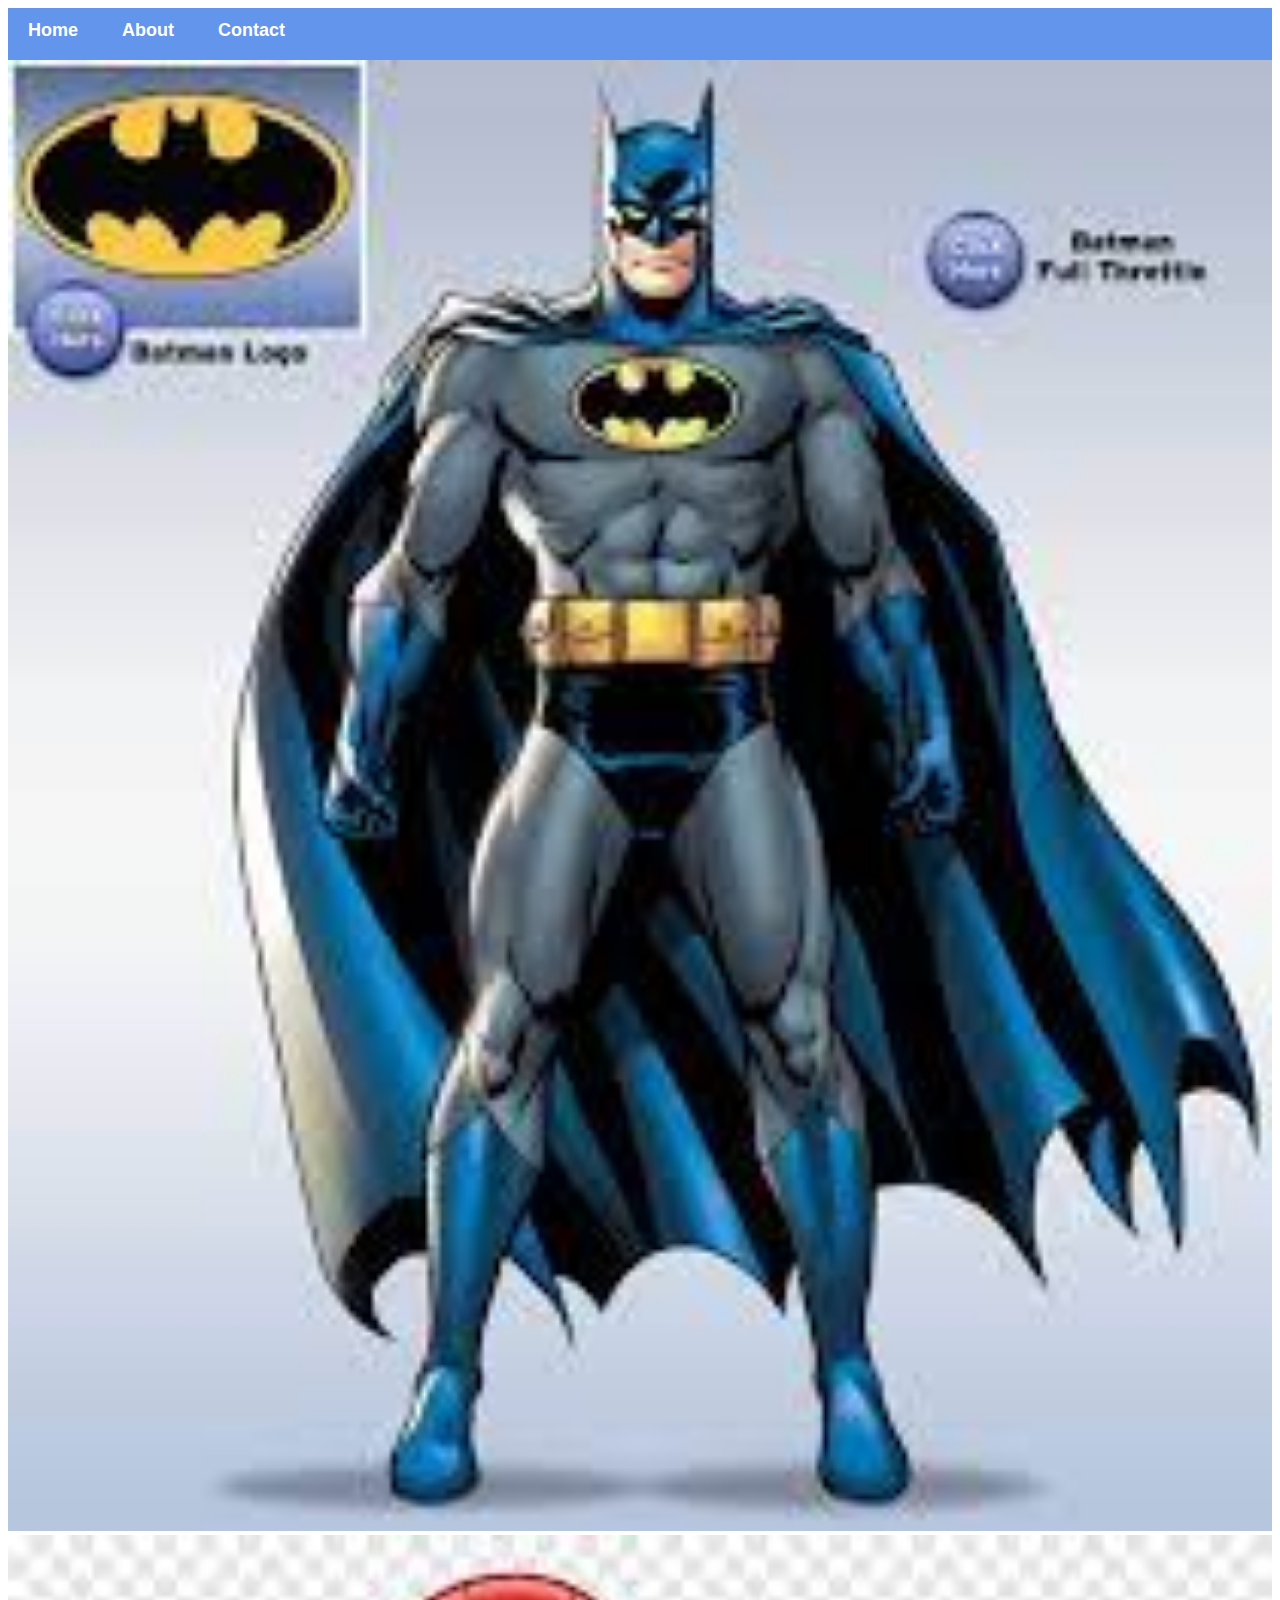
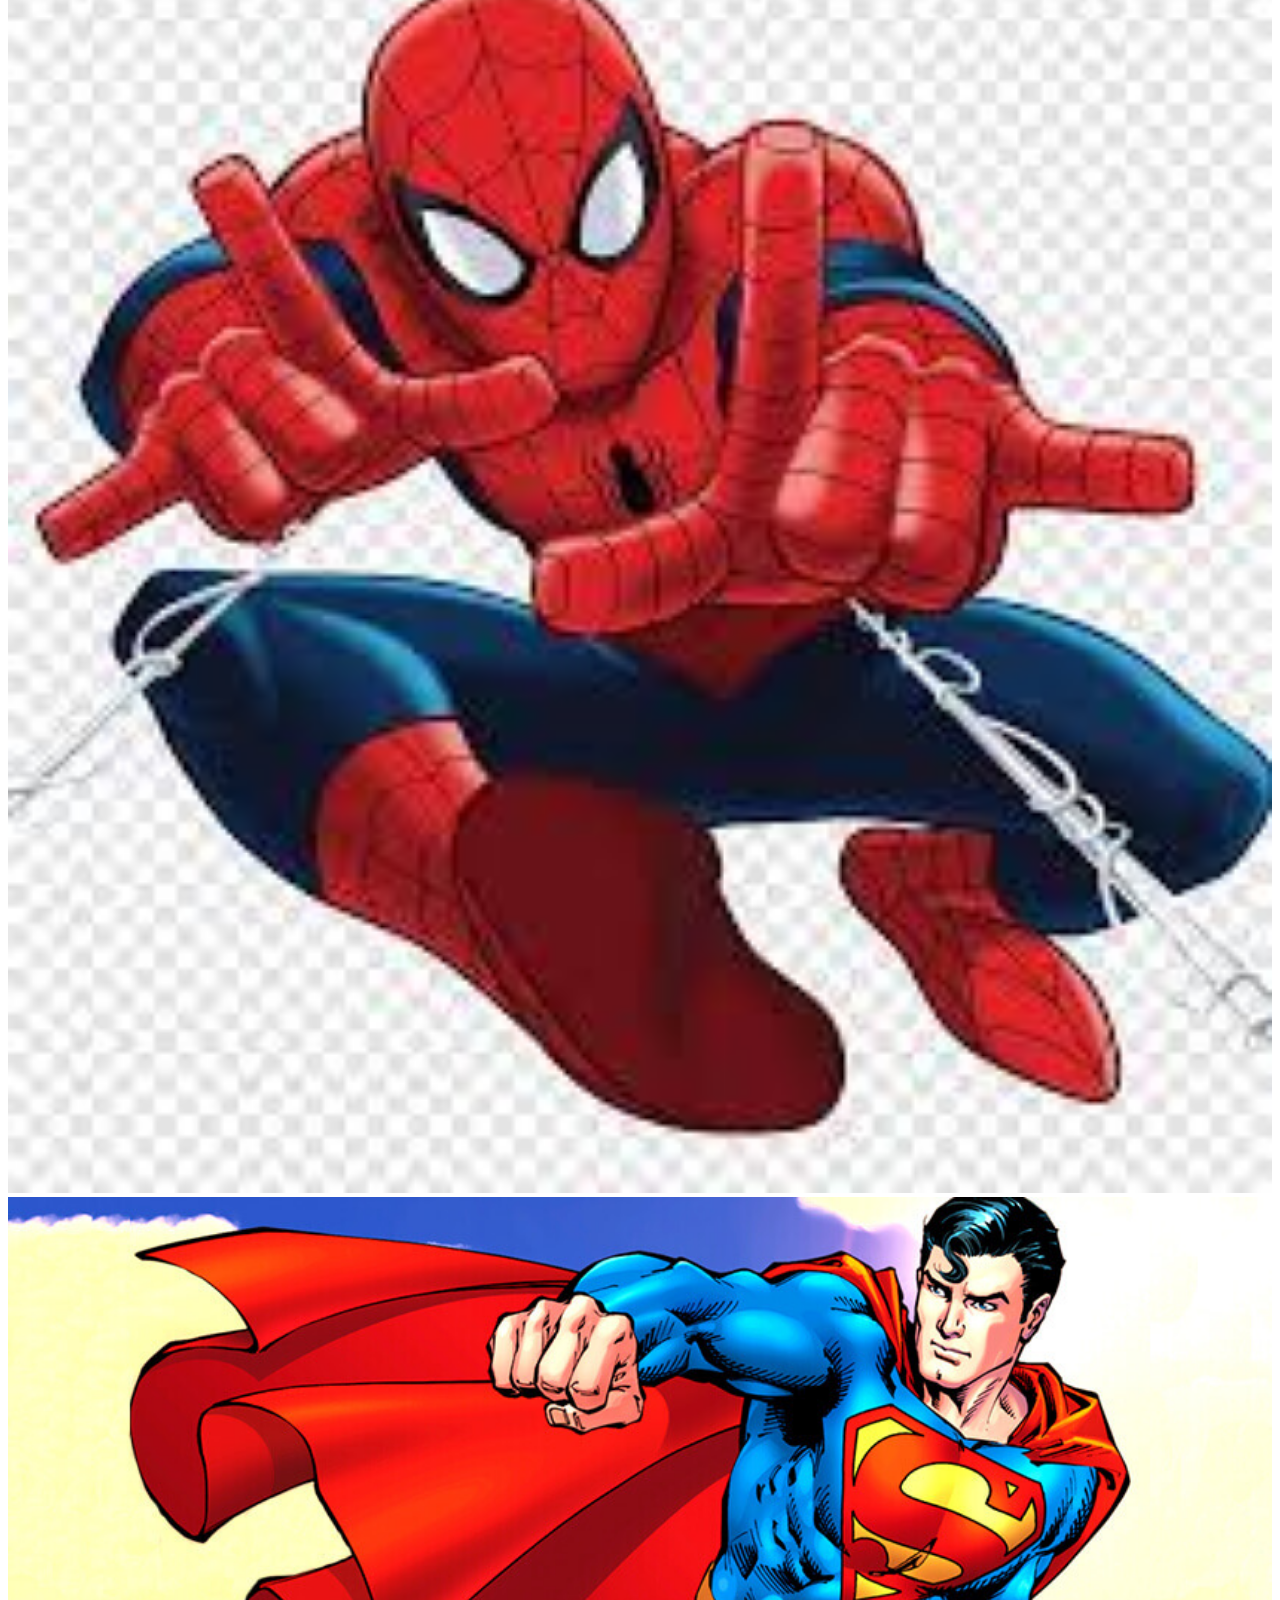
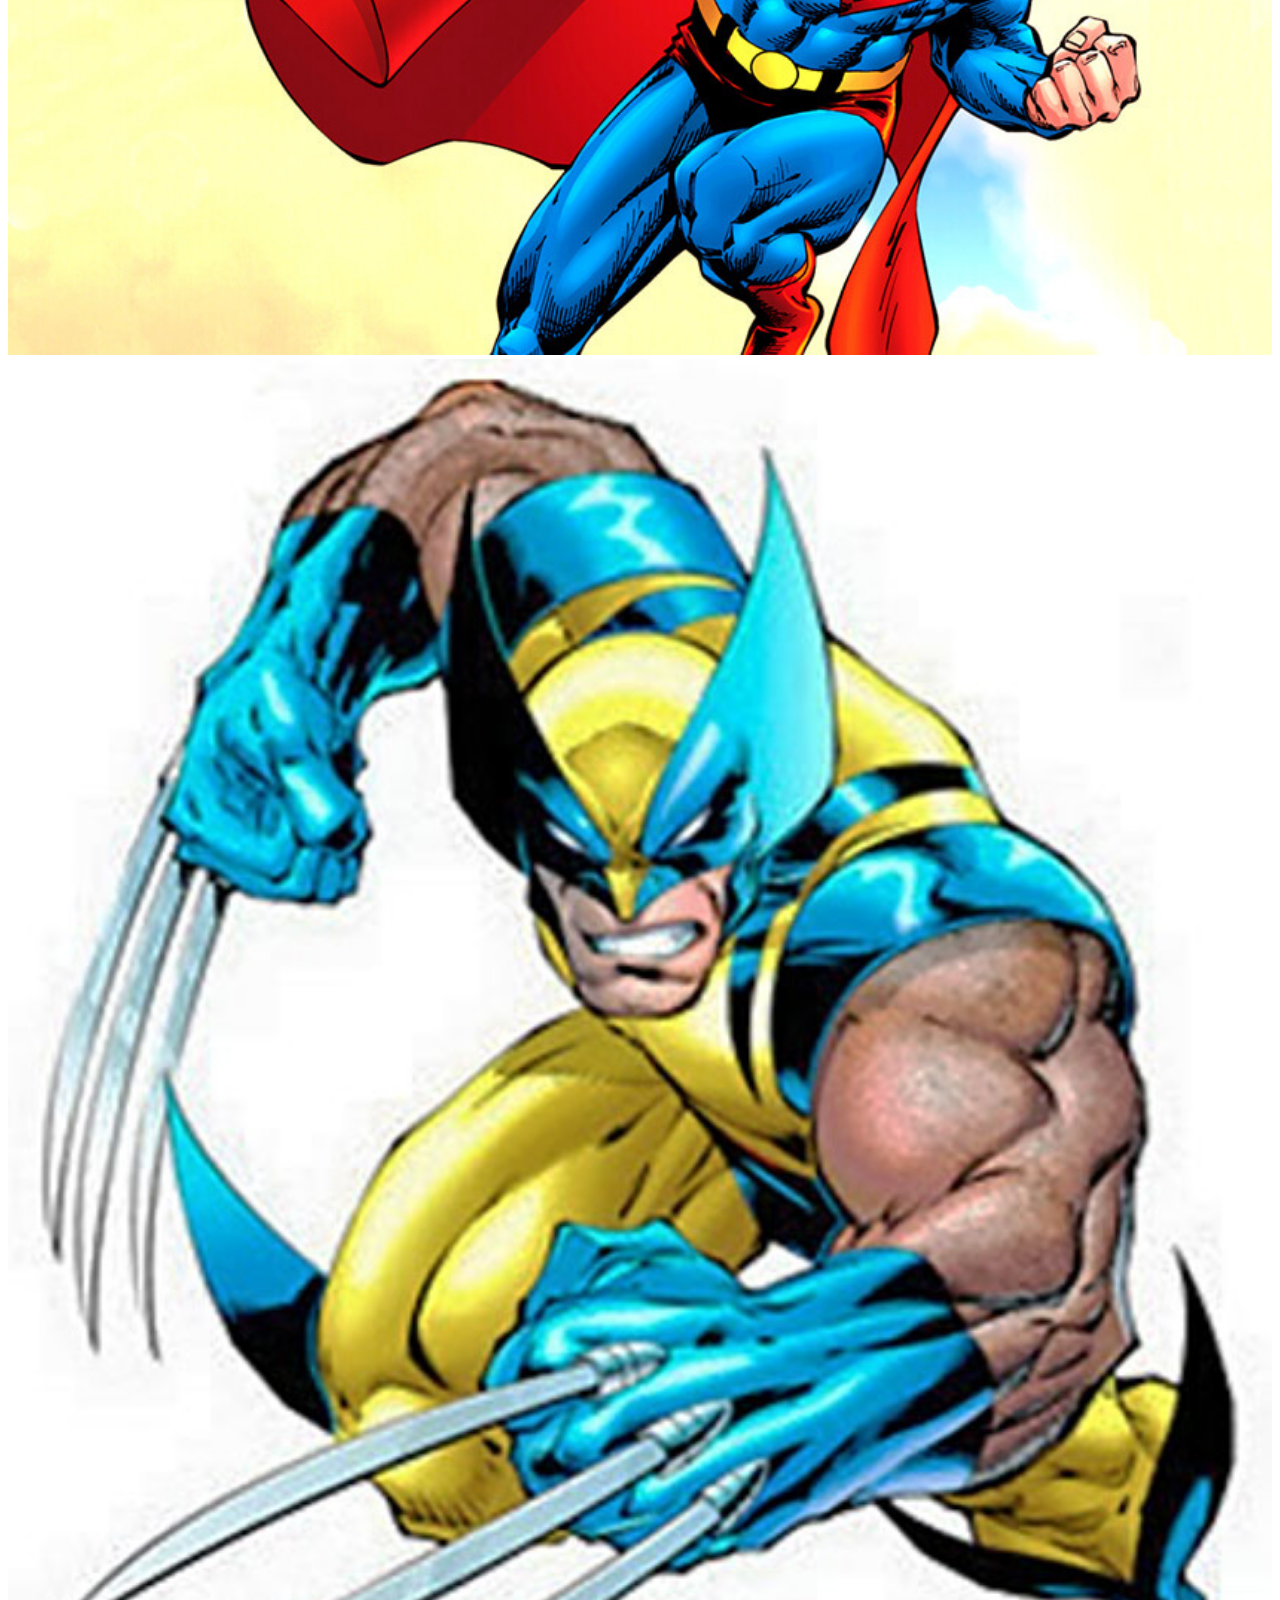
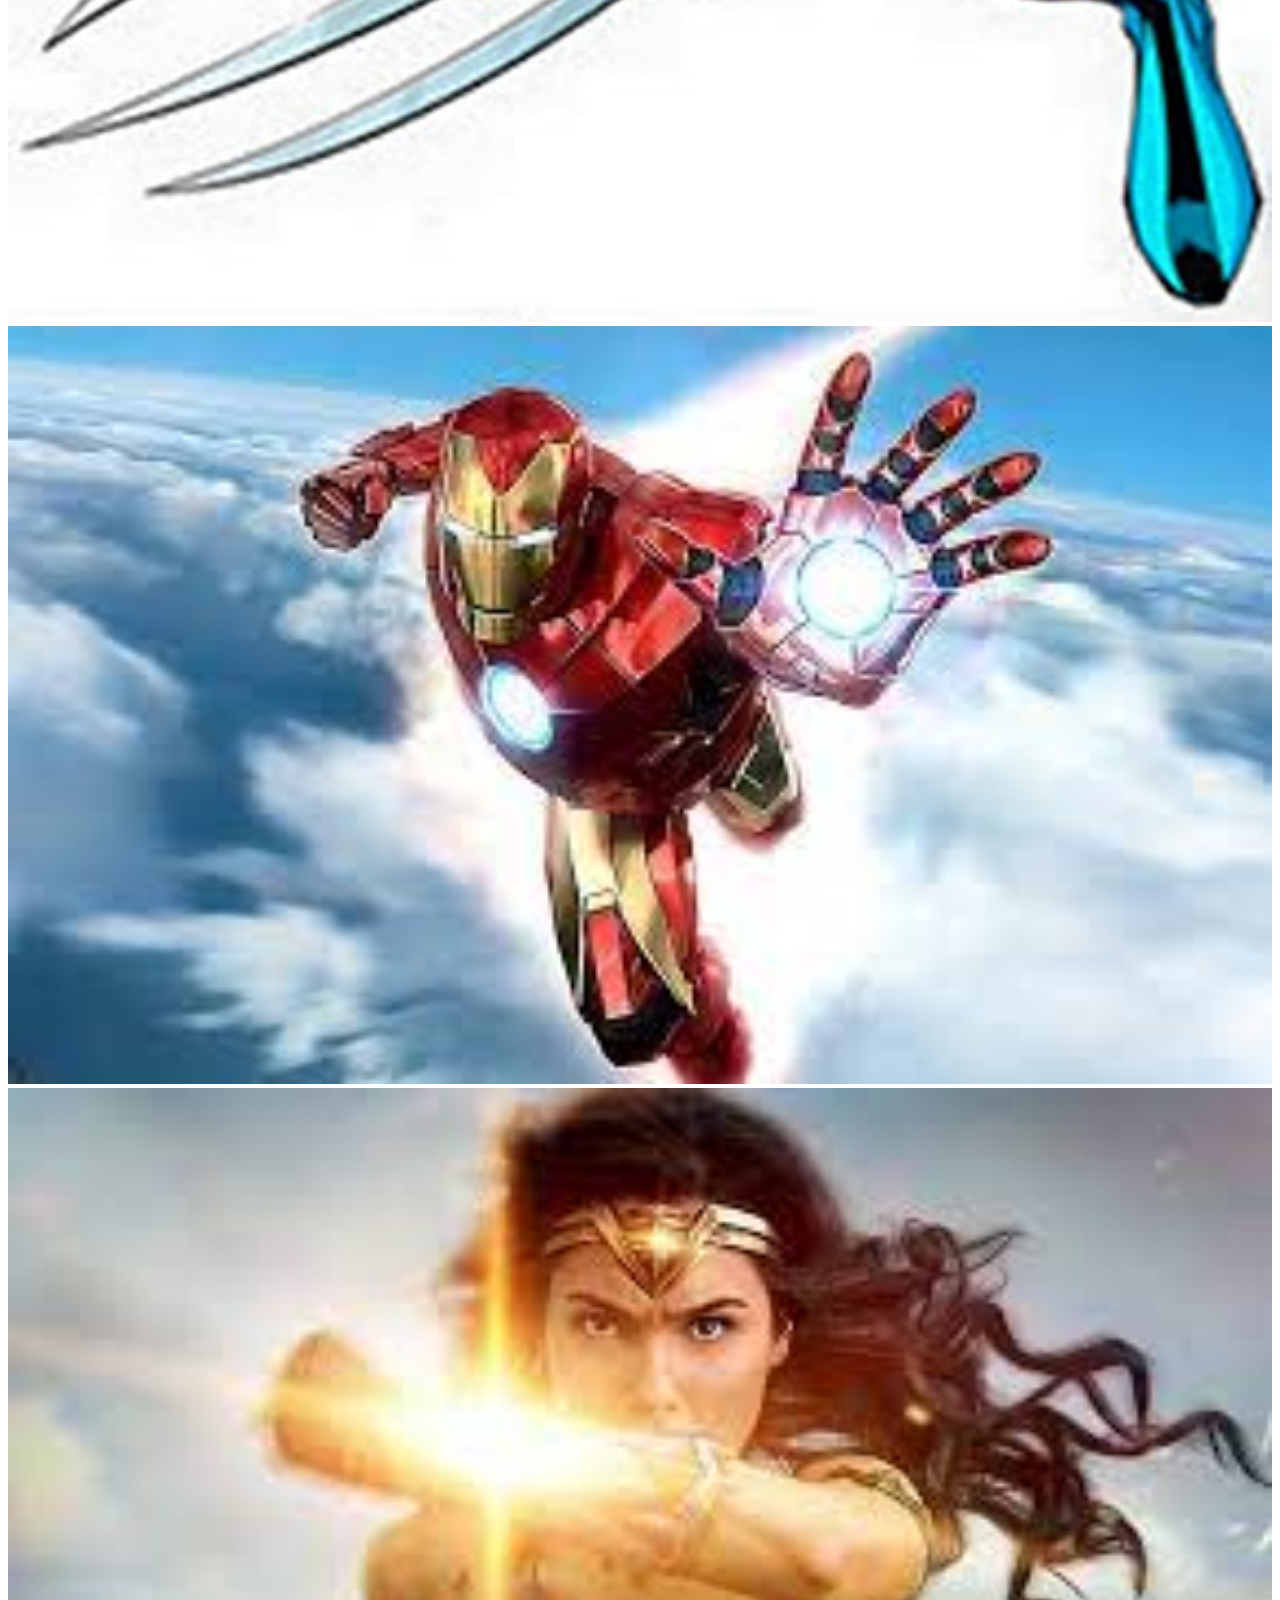
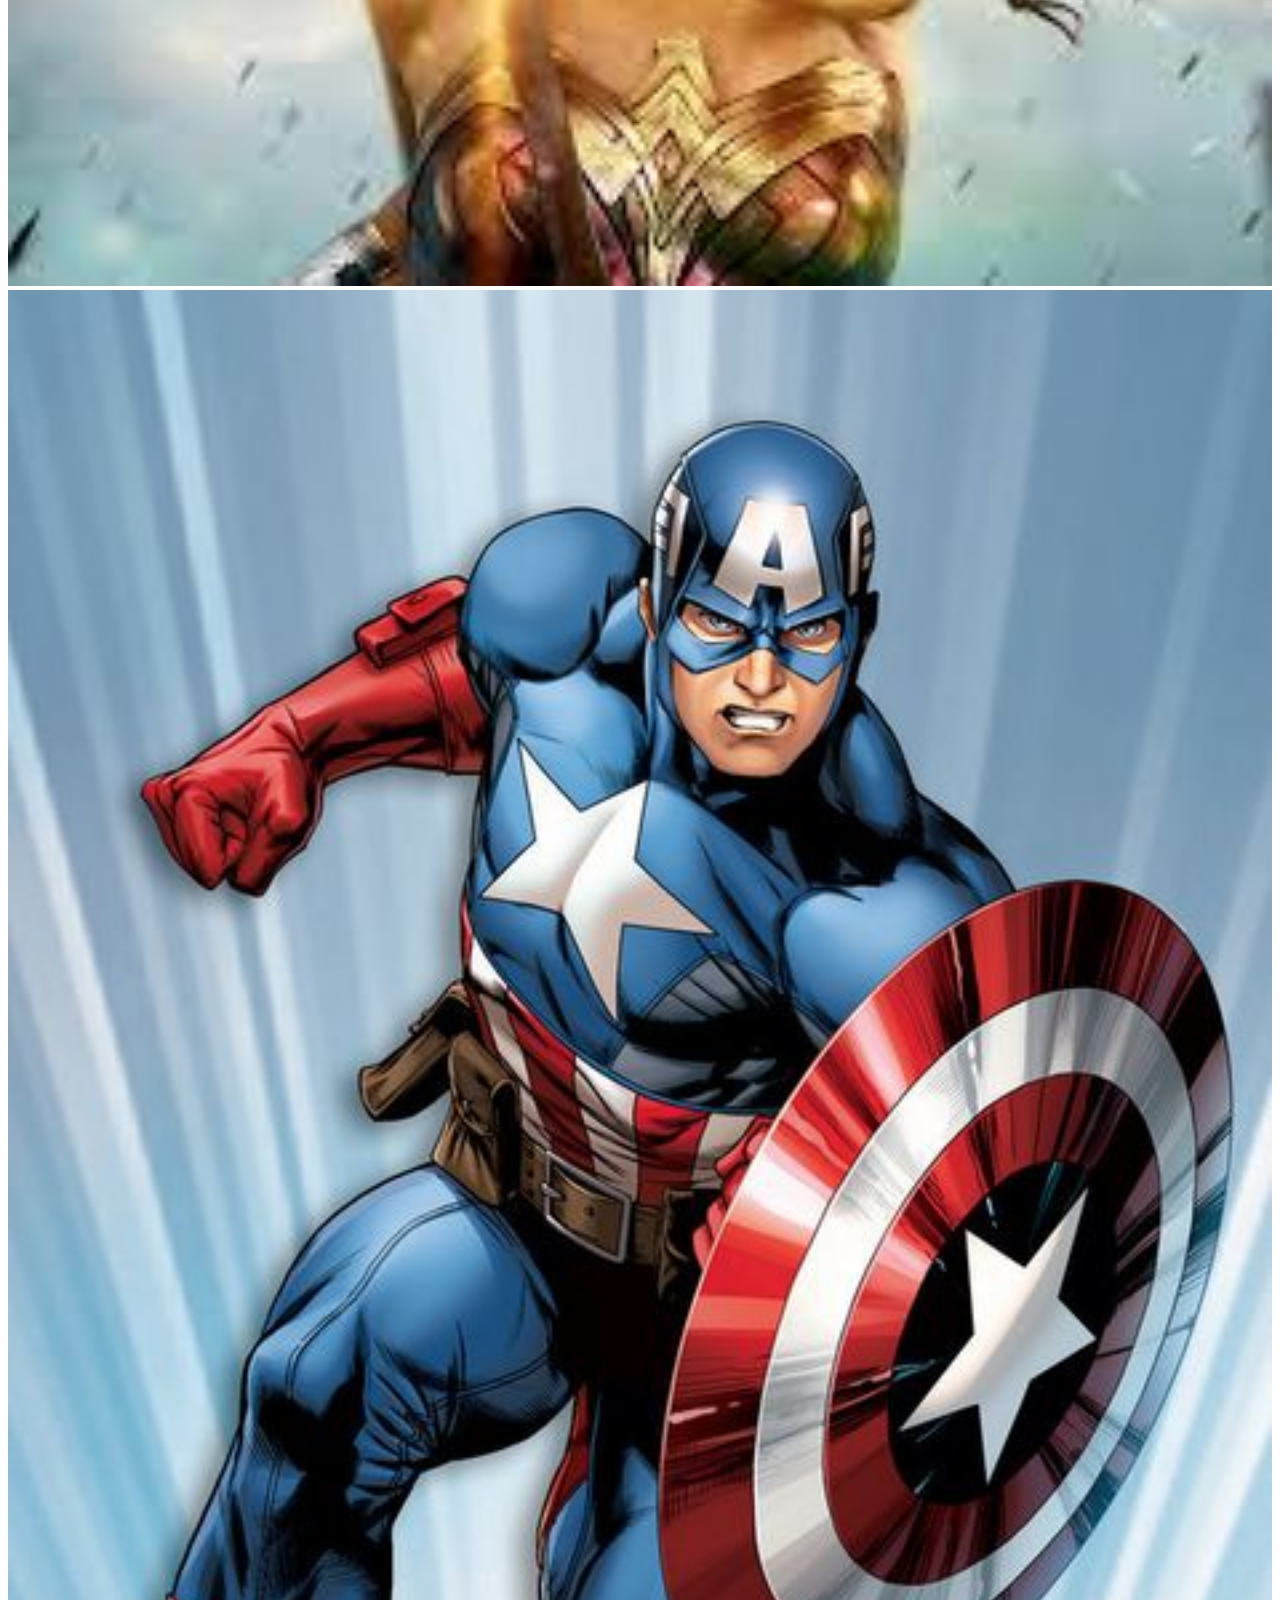
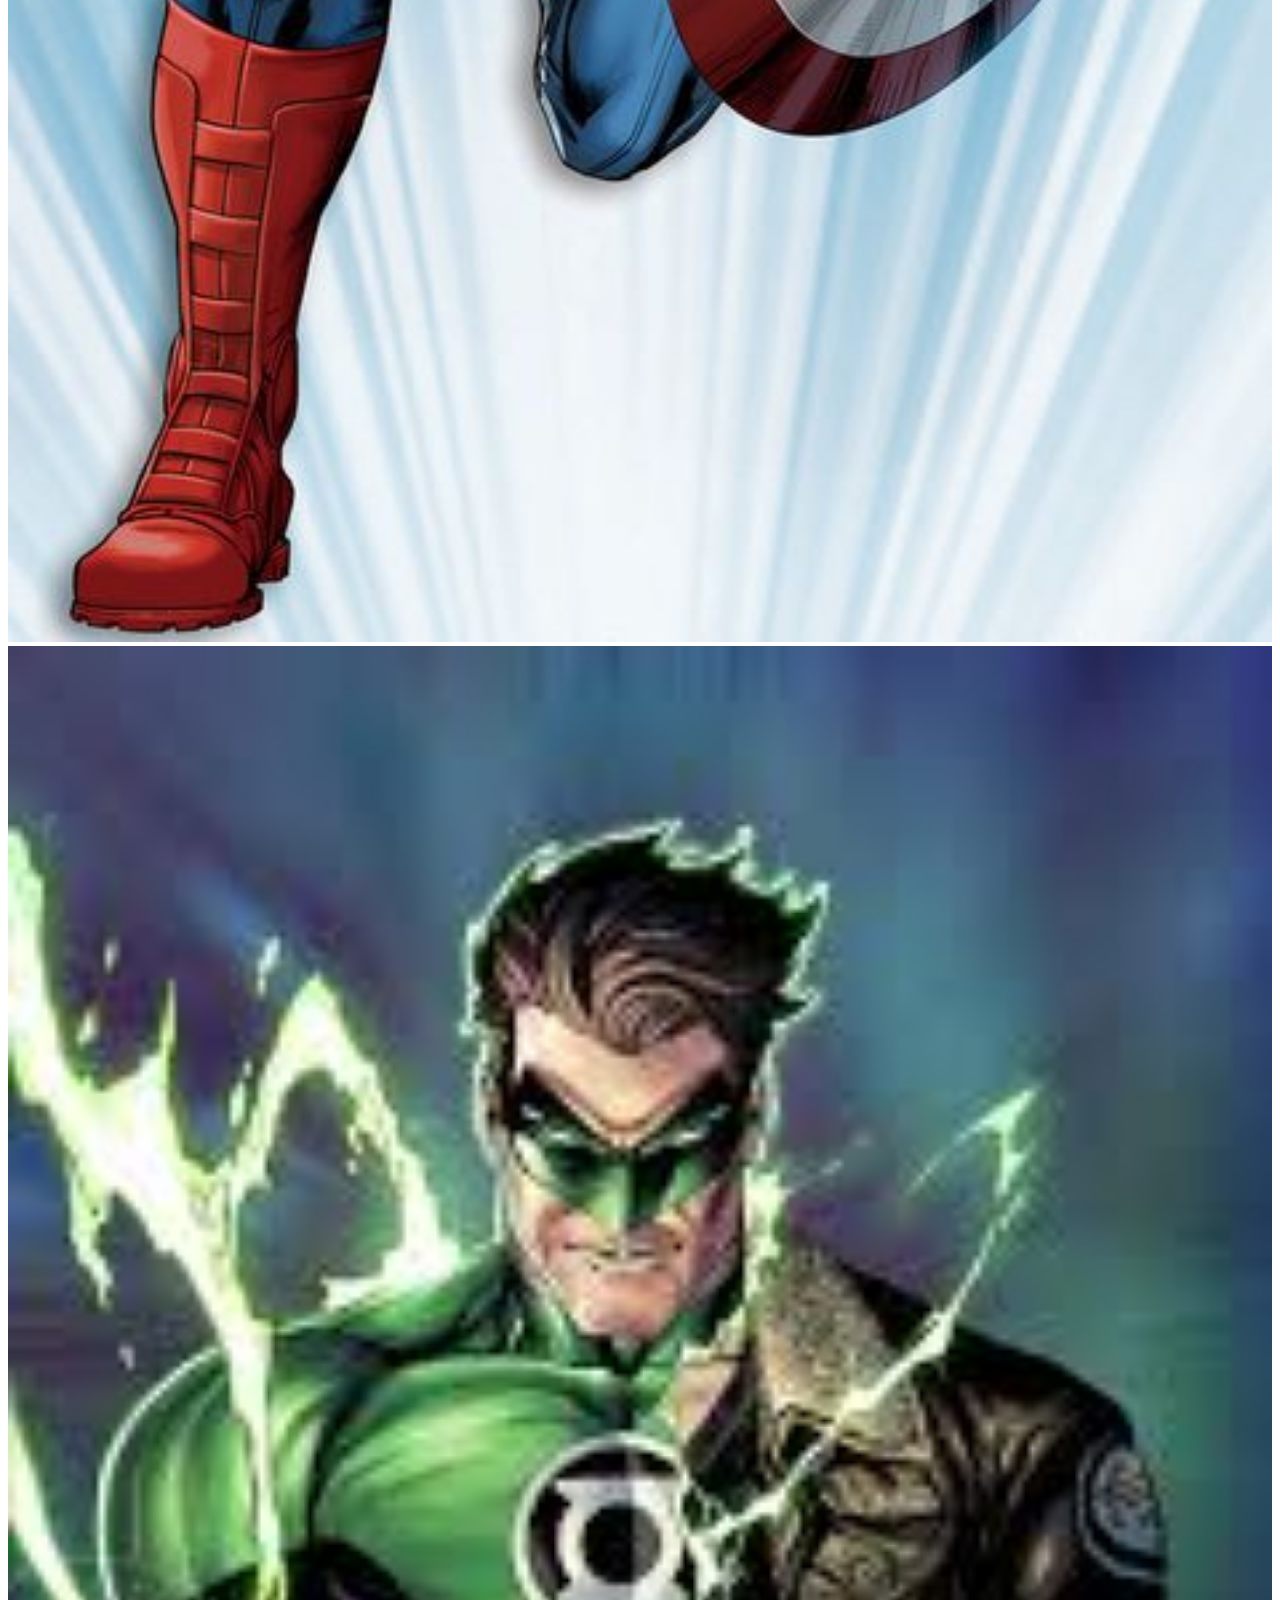
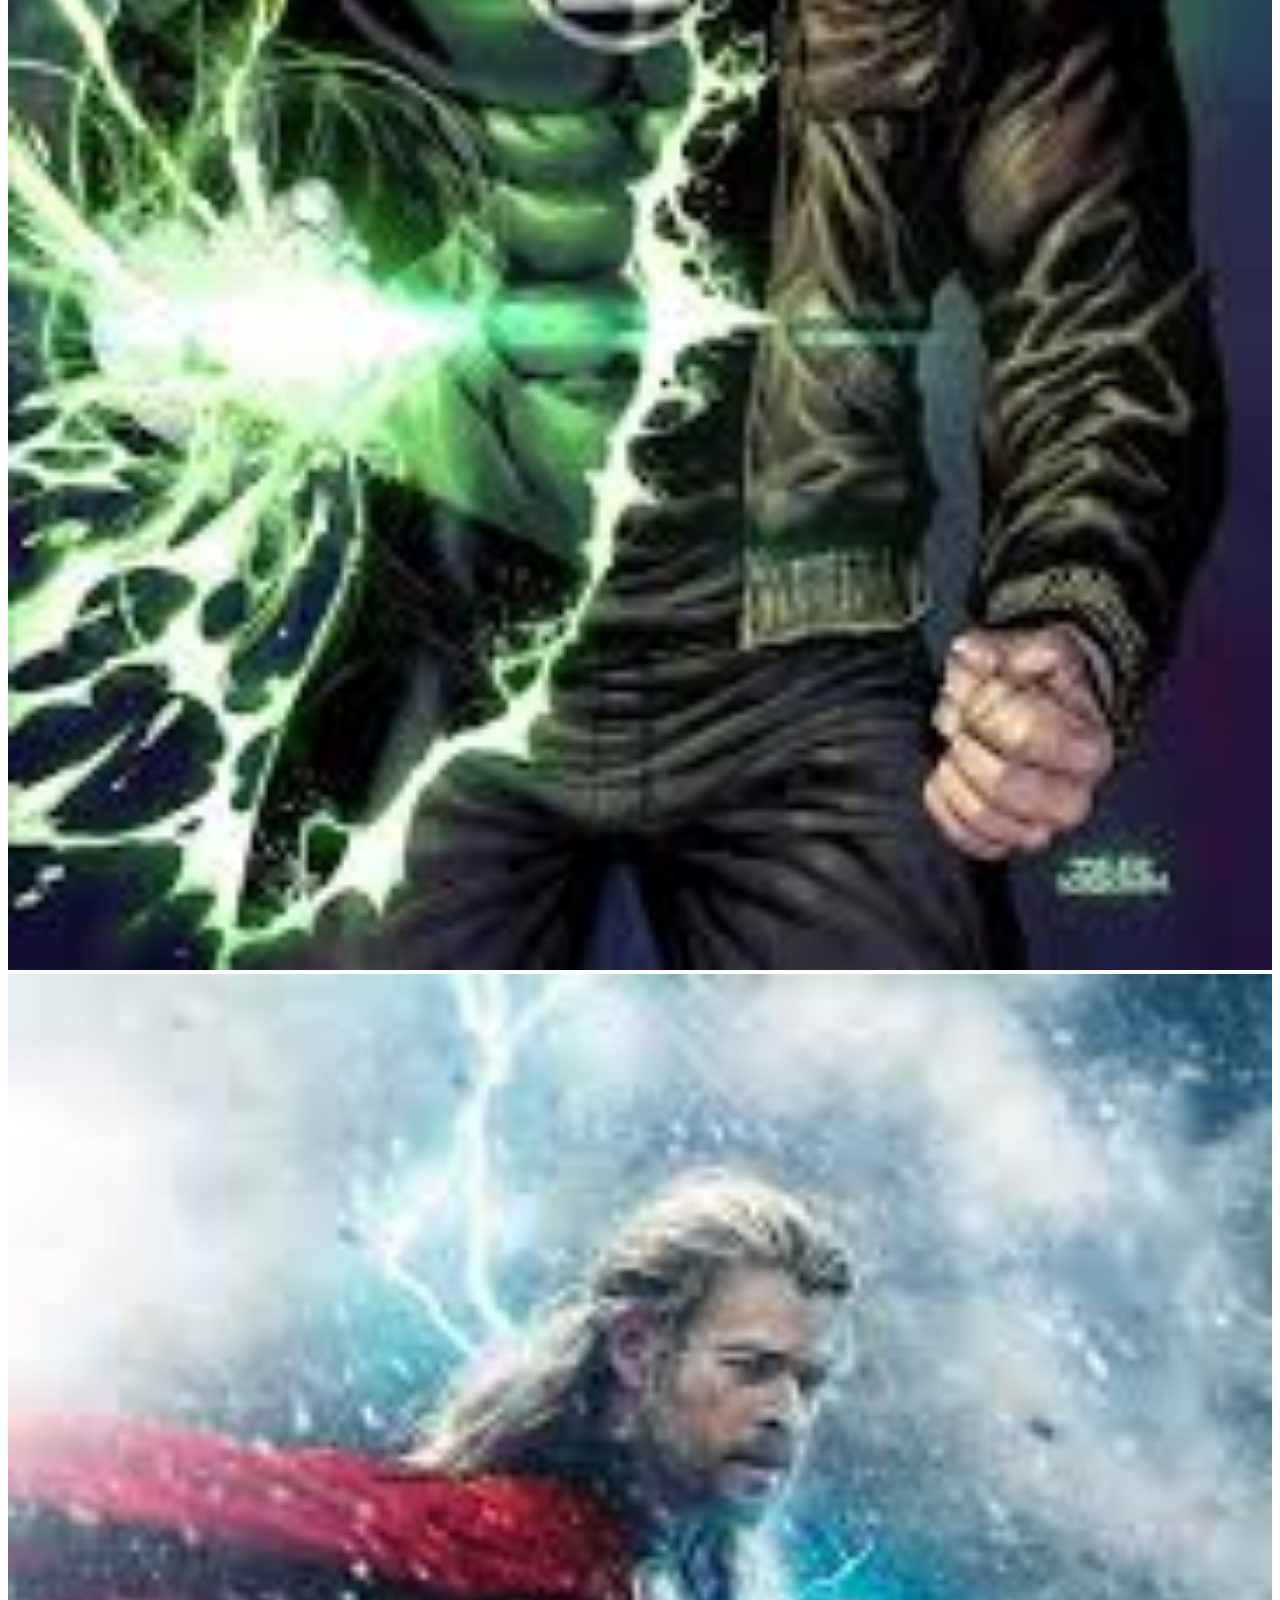
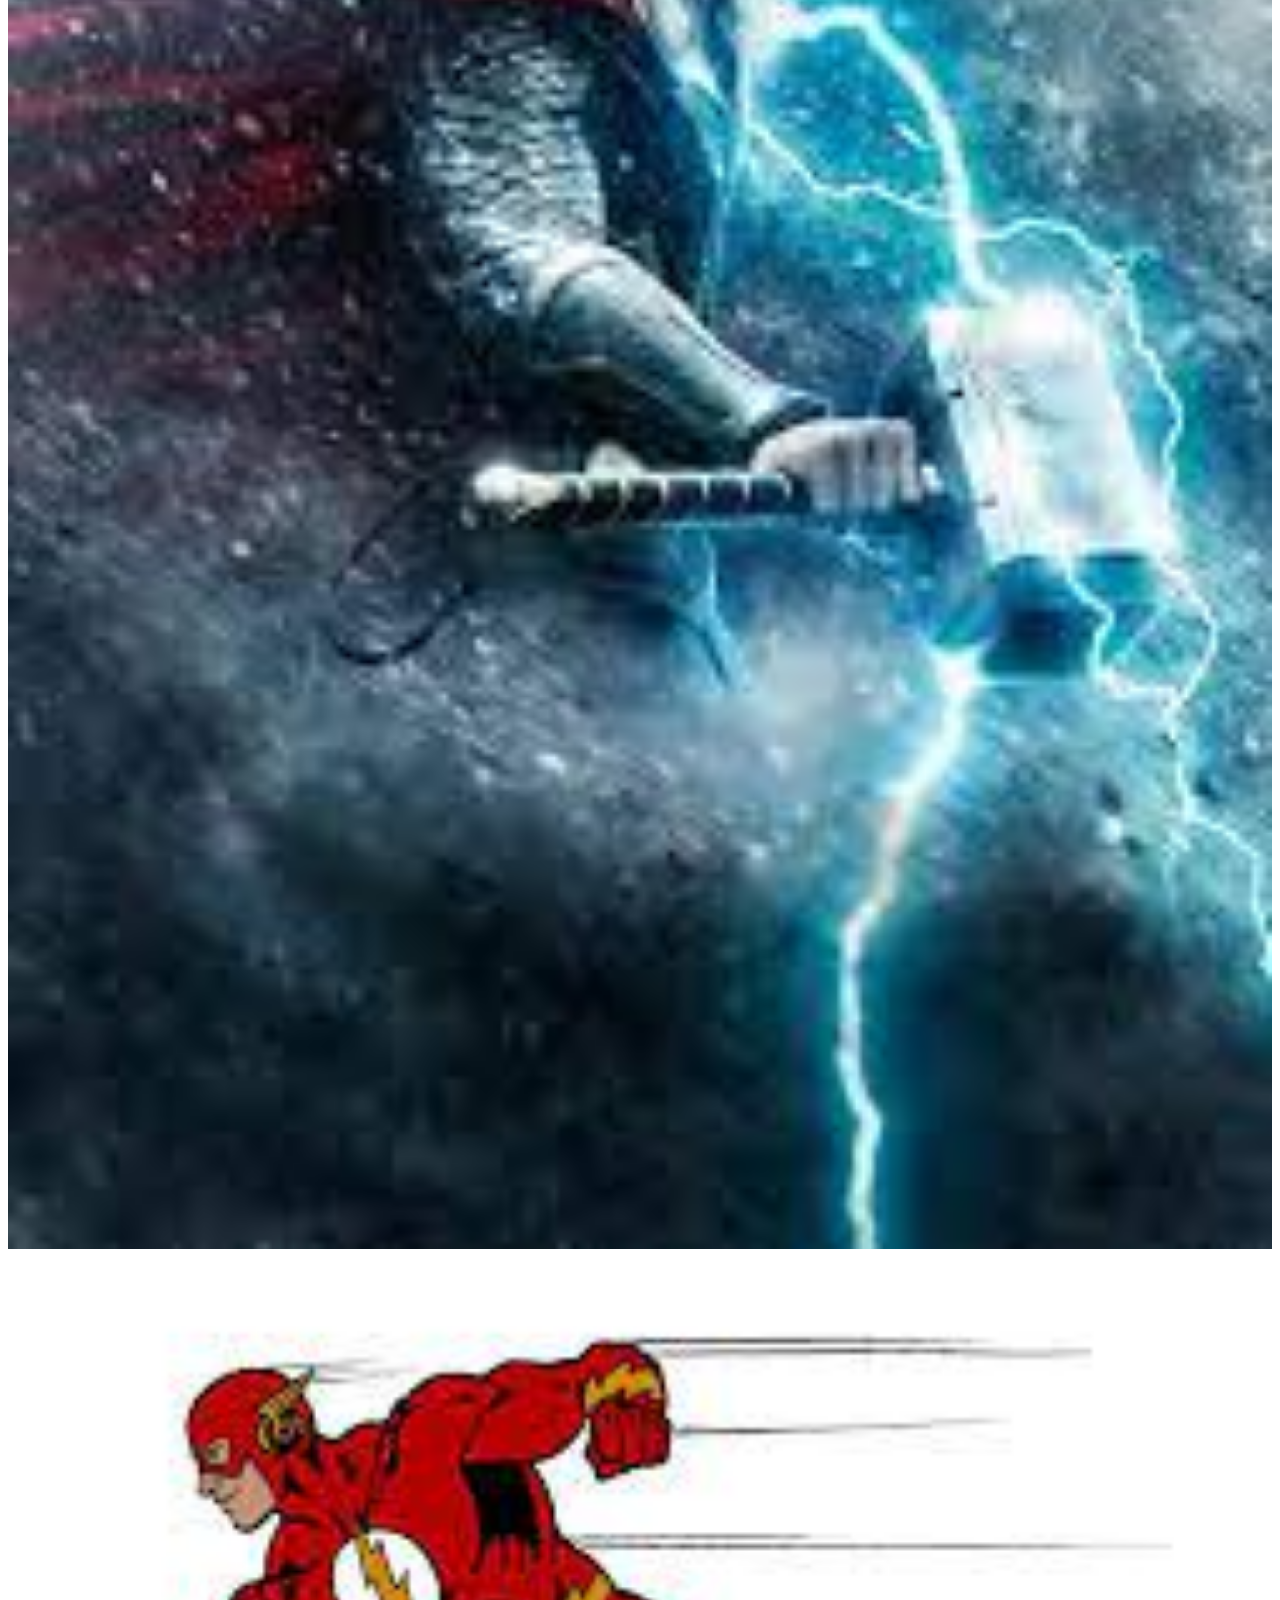
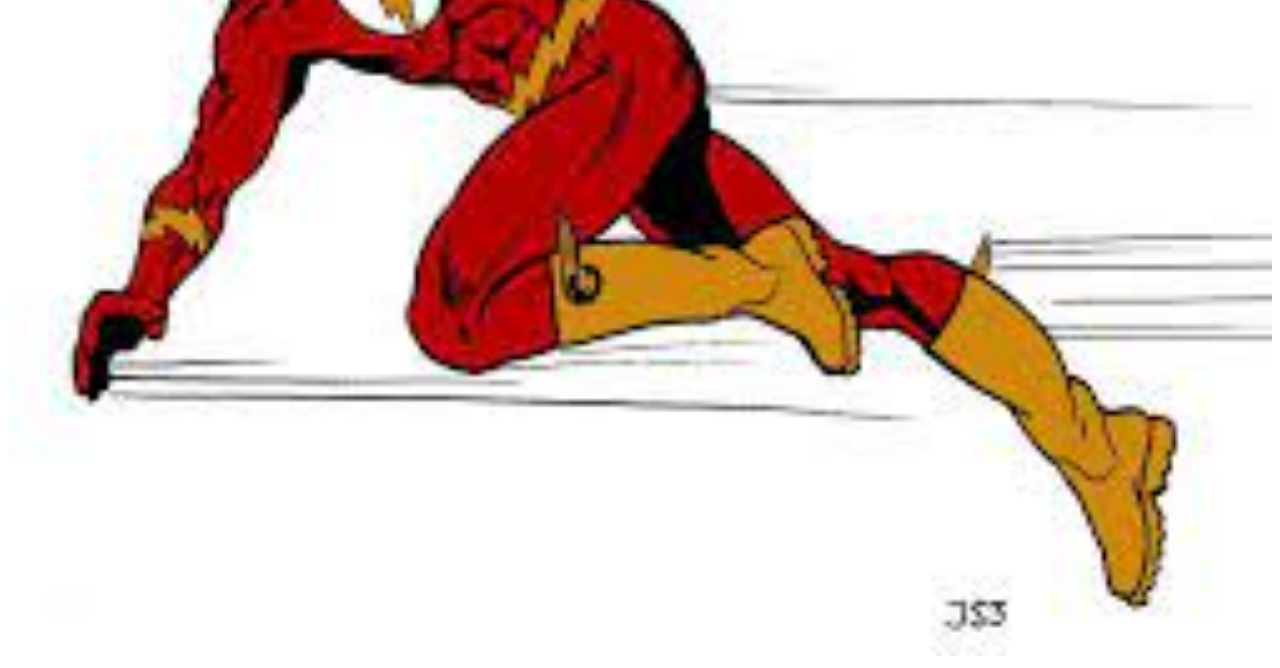
<file: index.html>
<!DOCTYPE html>
<html>
    <head>
        <link rel="stylesheet" href="style.css" >
        </head>
        <body>
            <div class="gallery">
            <div id="menu">
                <a href="#">Home</a>
                <a href="about.html">About</a>
                <a href="contact.html">Contact</a>
             </div>
                <a href="superhero-1.html"><img src="images/superhero-1.jpg"></a>
                <a href="superhero-2.html"><img src="images/superhero-2.jpg"></a>
                <a href="superhero-3.html"><img src="images/superhero-3.jpg"></a>
                <a href="superhero-4.html"><img src="images/superhero-4.jpg"></a>
                <a href="superhero-5.html"><img src="images/superhero-5.jpg"></a>
                <a href="superhero-6.html"><img src="images/superhero-6.jpg"></a>
                <a href="superhero-7.html"><img src="images/superhero-7.jpg"></a>
                <a href="superhero-8.html"><img src="images/superhero-8.jpg"></a>
                <a href="superhero-9.html"><img src="images/superhero-9.jpg"></a>
                <a href="superhero-10.html"><img src="images/superhero-10.jpg"></a>
            </div>
        </body>
    </html>
</file>
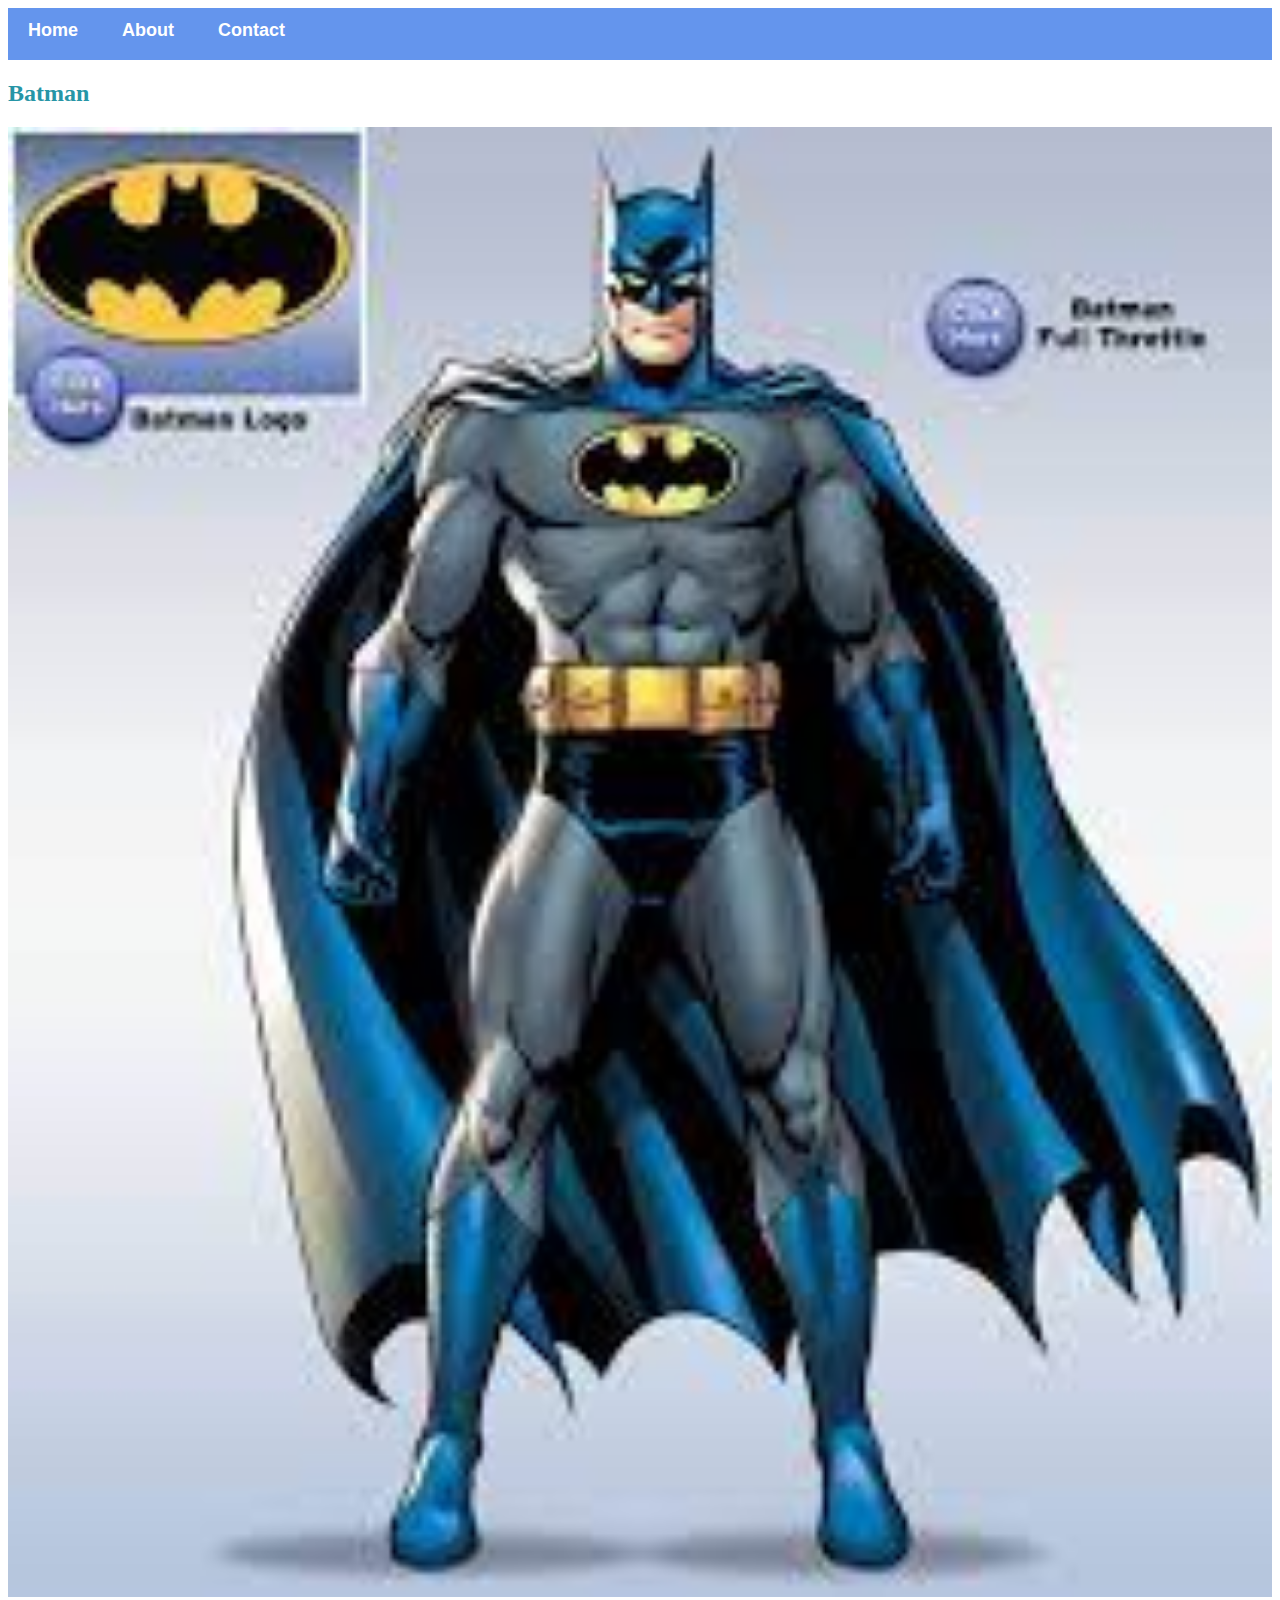
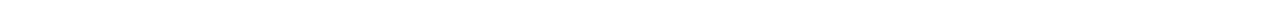
<file: superhero-1.html>
<!DOCTYPE html>
<html>
    <head>
        <link rel="stylesheet" href="style.css" >
        </head>
        <body>
            <div id="menu">
                <a href="#">Home</a>
                <a href="about.html">About</a>
                <a href="contact.html">Contact</a>
             </div>
            <h2>Batman</h2>
            <div class="gallery">
                <img src="images/superhero-1.jpg"> 
            </div>
        </body>
    </html>
</file>
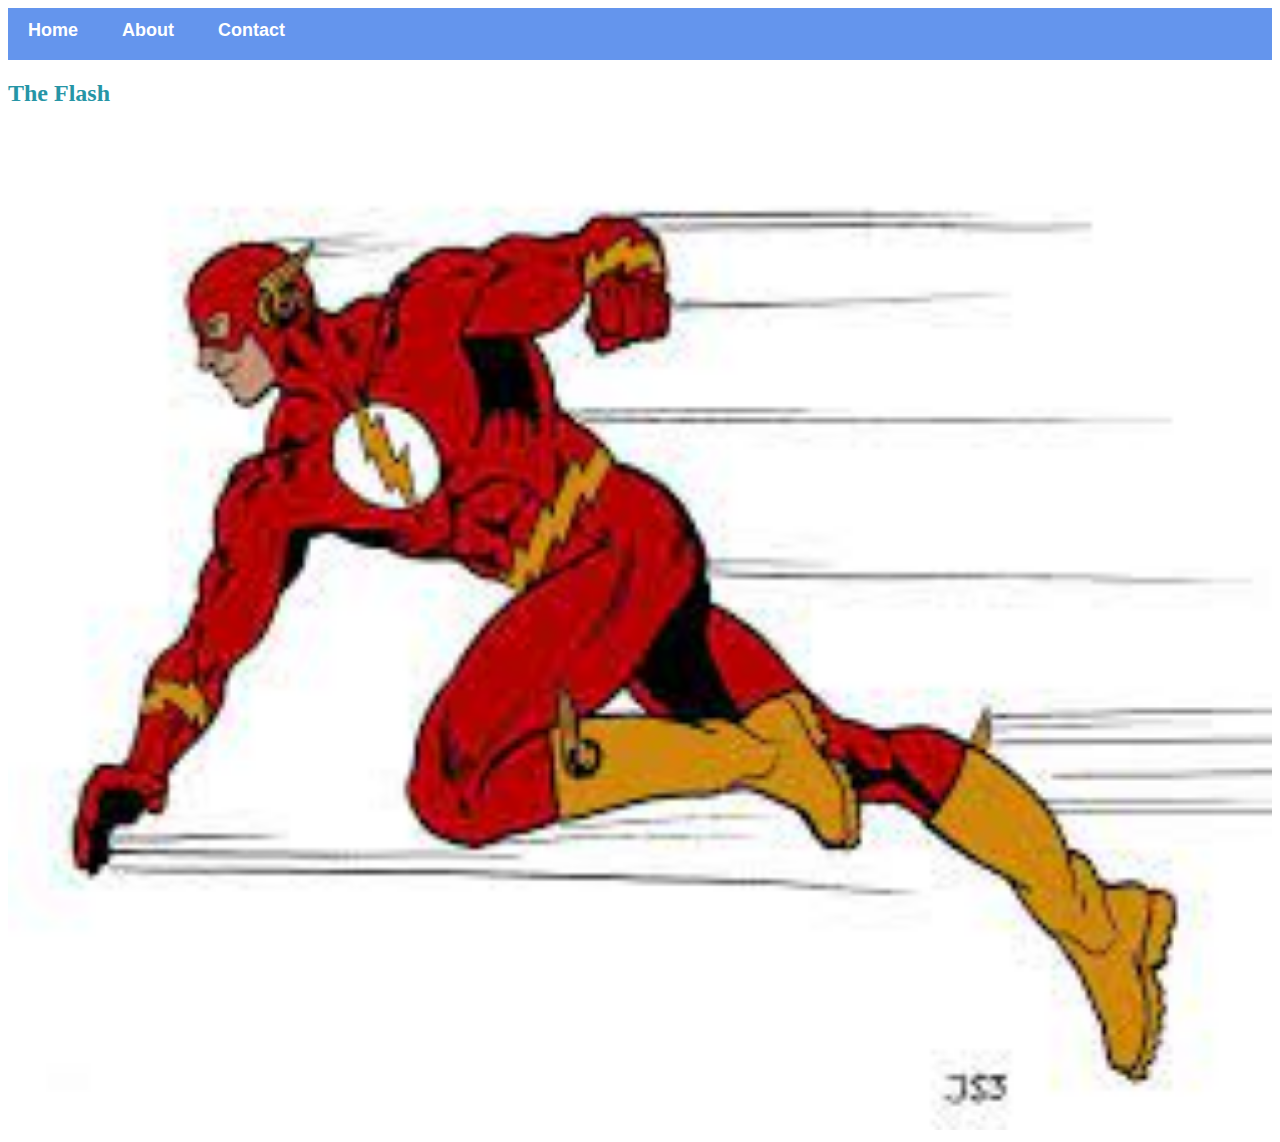
<file: superhero-10.html>
<!DOCTYPE html>
<html>
    <head>
        <link rel="stylesheet" href="style.css" >
        </head>
        <body>
            <div id="menu">
                <a href="#">Home</a>
                <a href="about.html">About</a>
                <a href="contact.html">Contact</a>
             </div>
            <h2>The Flash</h2>
            <div class="gallery">
                <img src="images/superhero-10.jpg"> 
            </div>
        </body>
    </html>
</file>
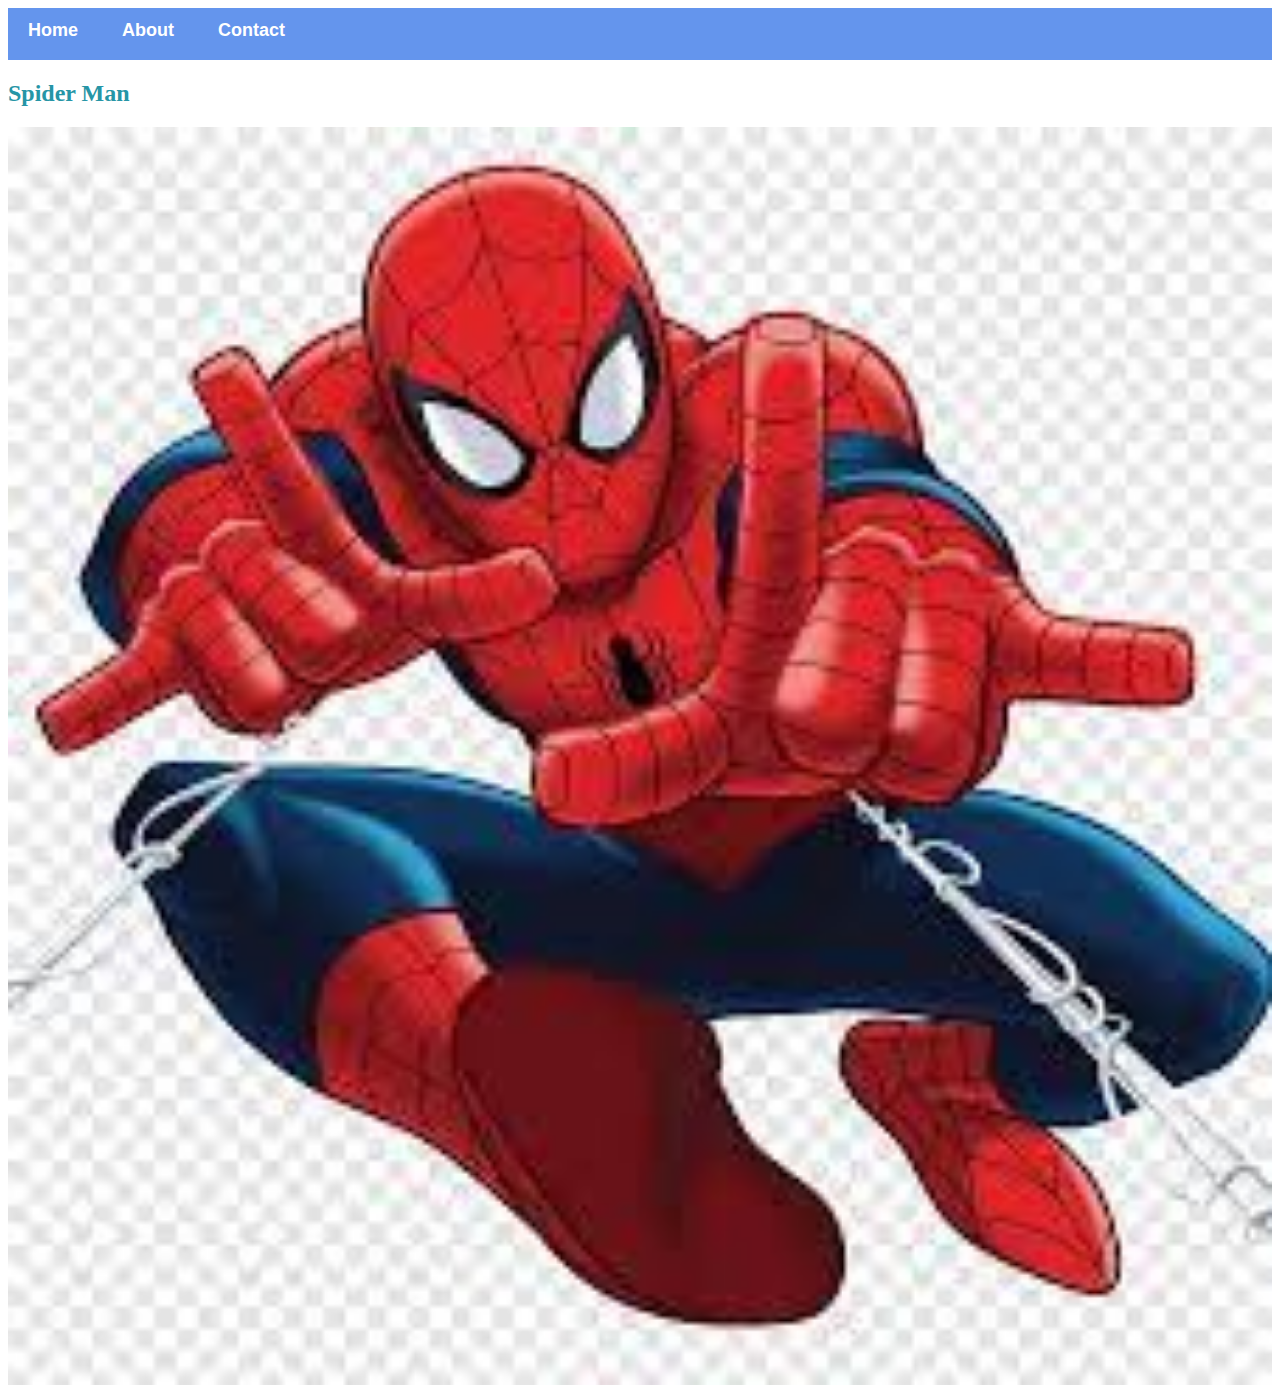
<file: superhero-2.html>
<!DOCTYPE html>
<html>
    <head>
        <link rel="stylesheet" href="style.css" >
        </head>
        <body>
            <div id="menu">
                <a href="#">Home</a>
                <a href="about.html">About</a>
                <a href="contact.html">Contact</a>
             </div>
            <h2>Spider Man</h2>
            <div class="gallery">
                <img src="images/superhero-2.jpg"> 
            </div>
        </body>
    </html>
</file>
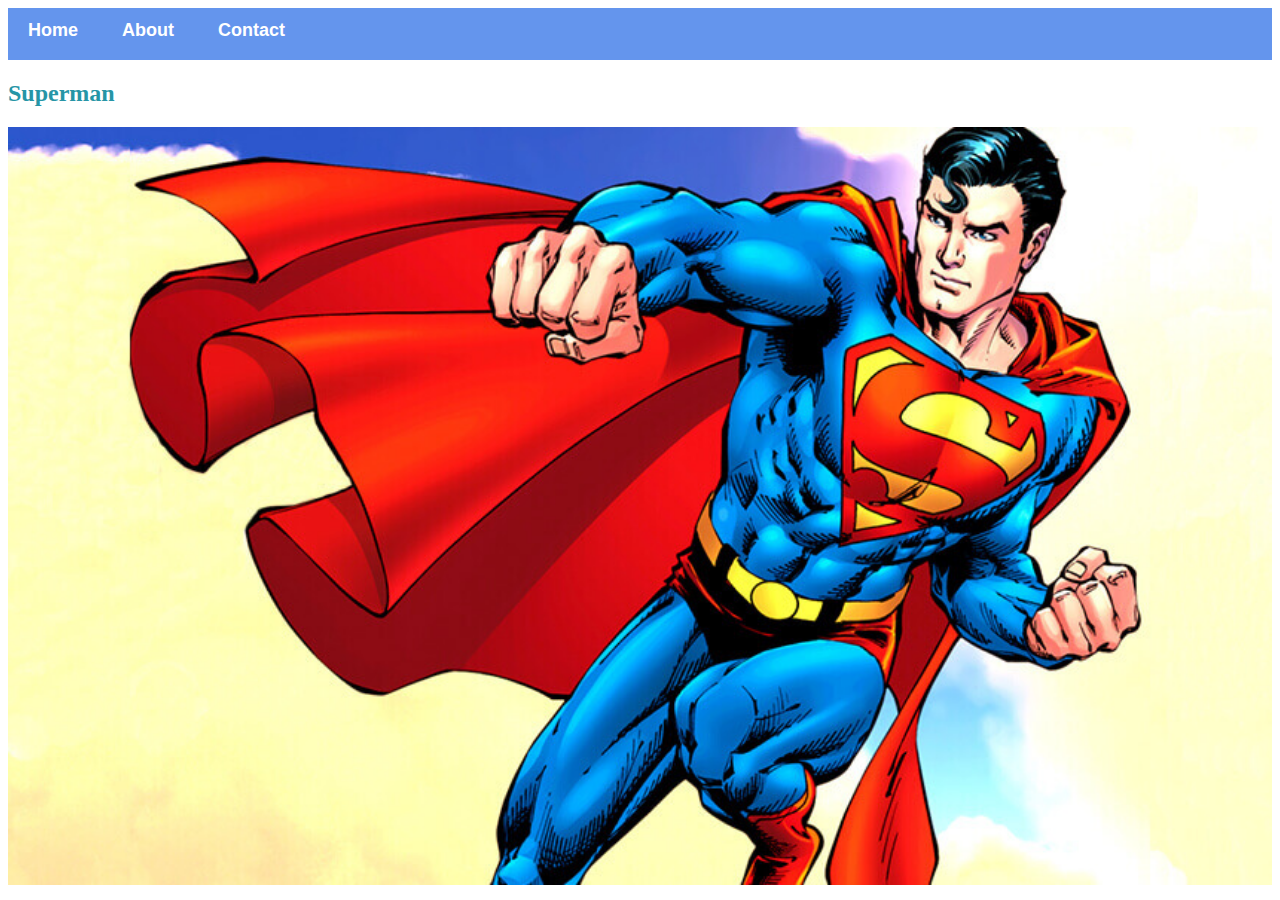
<file: superhero-3.html>
<!DOCTYPE html>
<html>
    <head>
        <link rel="stylesheet" href="style.css" >
        </head>
        <body>
            <div id="menu">
                <a href="#">Home</a>
                <a href="about.html">About</a>
                <a href="contact.html">Contact</a>
             </div>
            <h2>Superman</h2>
            <div class="gallery">
                <img src="images/superhero-3.jpg"> 
            </div>
        </body>
    </html>
</file>
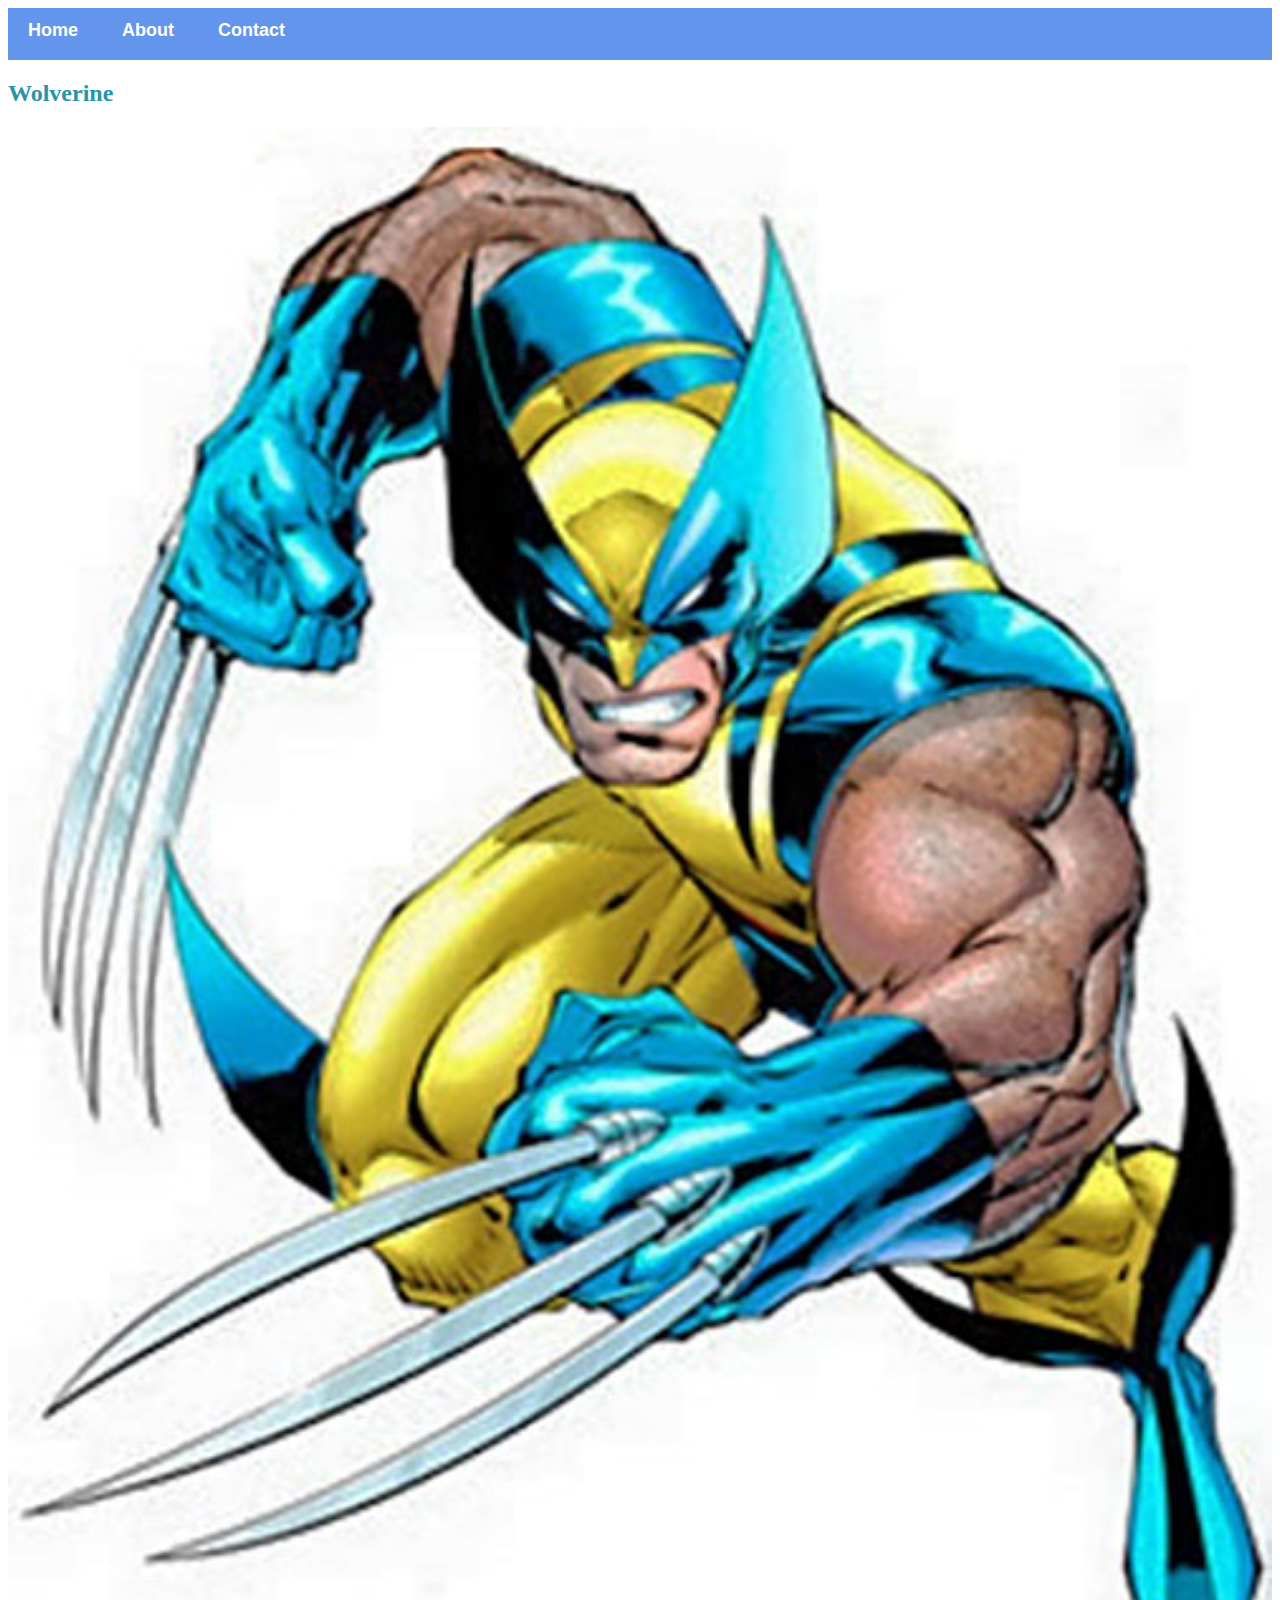
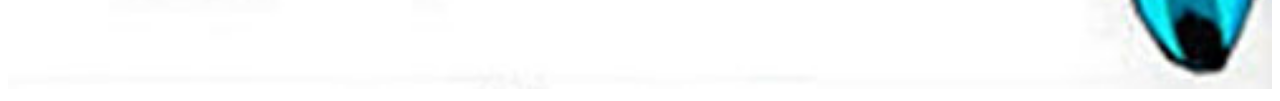
<file: superhero-4.html>
<!DOCTYPE html>
<html>
    <head>
        <link rel="stylesheet" href="style.css" >
        </head>
        <body>
            <div id="menu">
                <a href="#">Home</a>
                <a href="about.html">About</a>
                <a href="contact.html">Contact</a>
             </div>
            <h2>Wolverine</h2>
            <div class="gallery">
                <img src="images/superhero-4.jpg"> 
            </div>
        </body>
    </html>
</file>
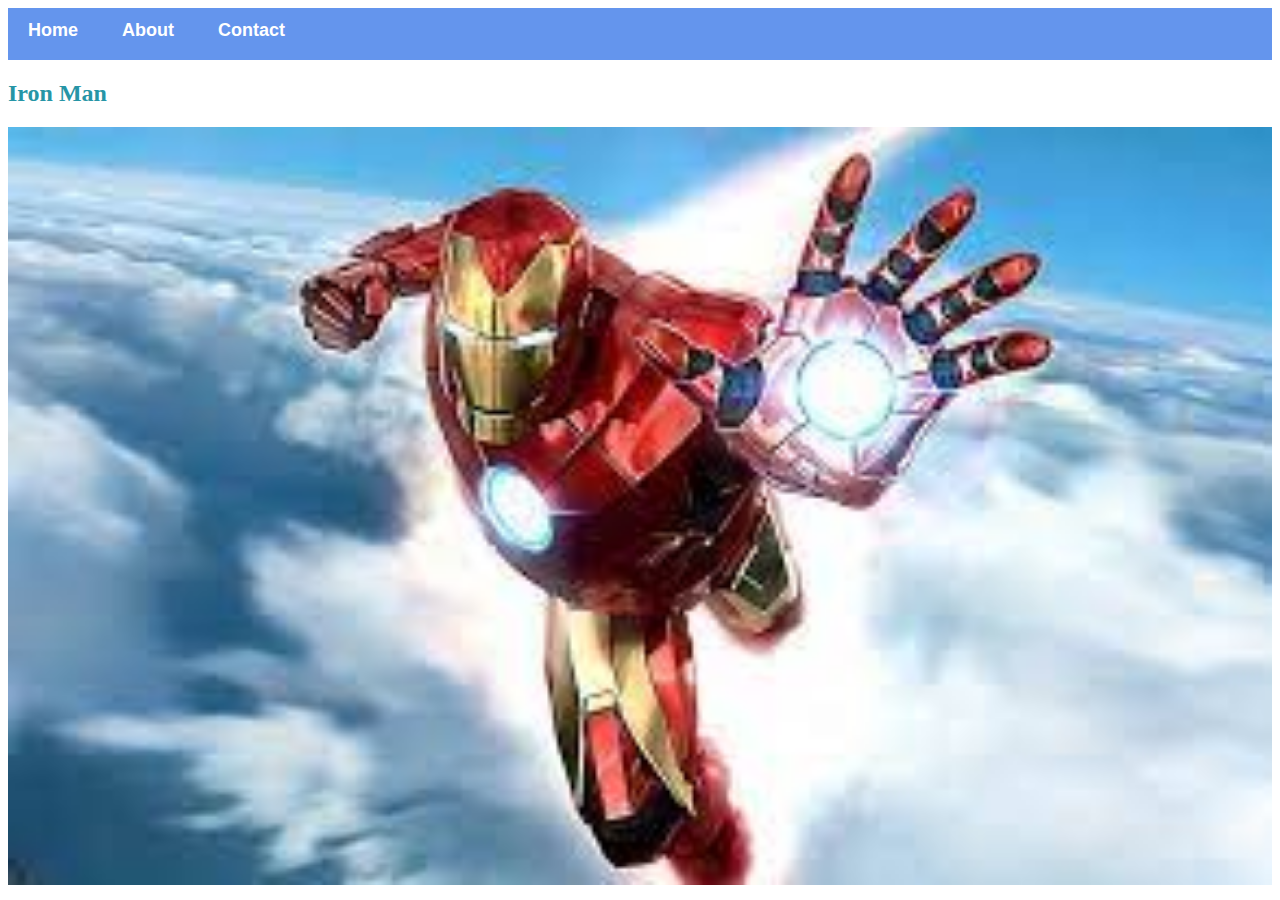
<file: superhero-5.html>
<!DOCTYPE html>
<html>
    <head>
        <link rel="stylesheet" href="style.css" >
        </head>
        <body>
            <div id="menu">
                <a href="#">Home</a>
                <a href="about.html">About</a>
                <a href="contact.html">Contact</a>
             </div>
            <h2>Iron Man</h2>
            <div class="gallery">
                <img src="images/superhero-5.jpg"> 
            </div>
        </body>
    </html>
</file>
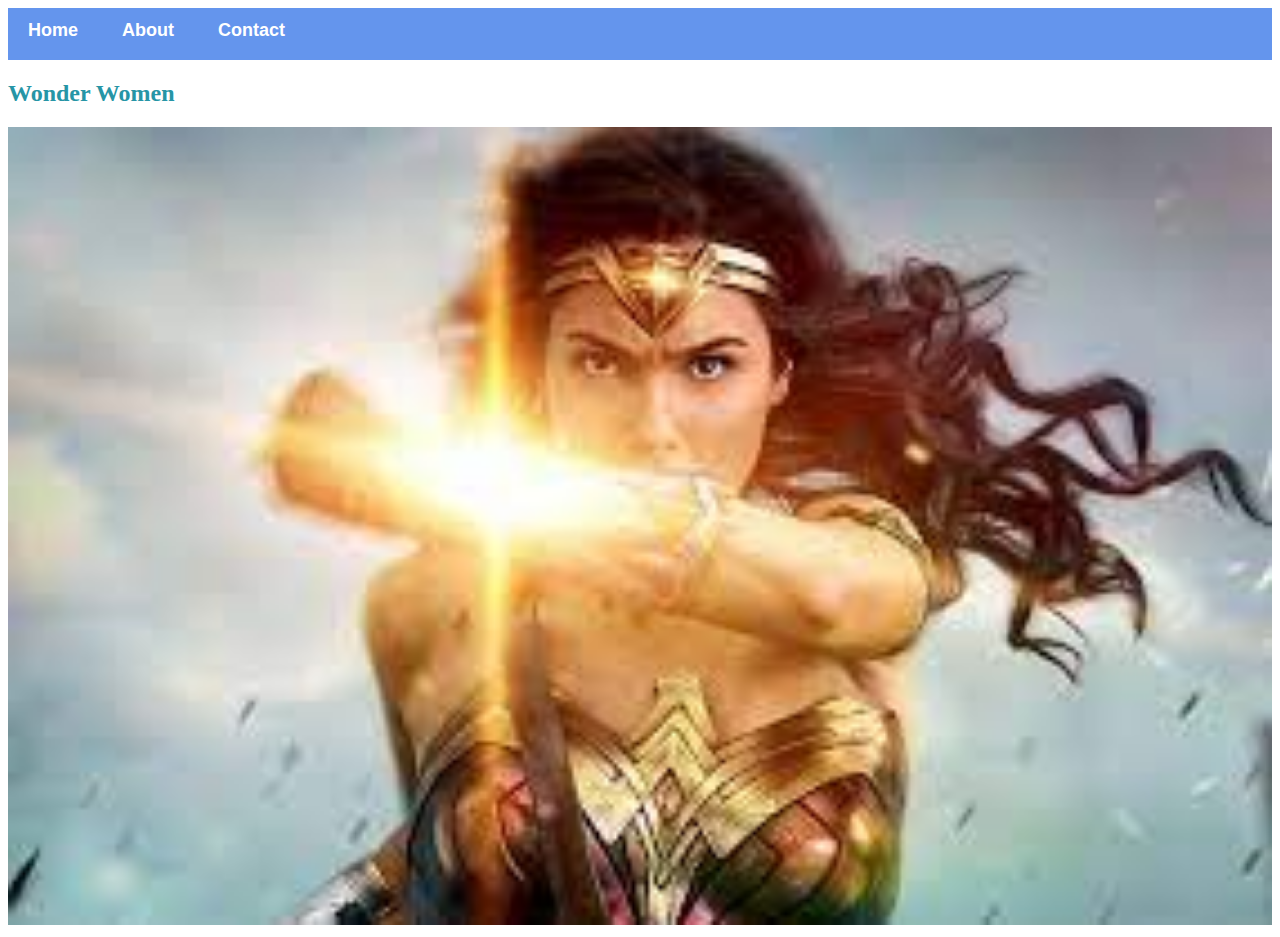
<file: superhero-6.html>
<!DOCTYPE html>
<html>
    <head>
        <link rel="stylesheet" href="style.css" >
        </head>
        <body>
            <div id="menu">
                <a href="#">Home</a>
                <a href="about.html">About</a>
                <a href="contact.html">Contact</a>
             </div>
            <h2>Wonder Women</h2>
            <div class="gallery">
                <img src="images/superhero-6.jpg"> 
            </div>
        </body>
    </html>
</file>
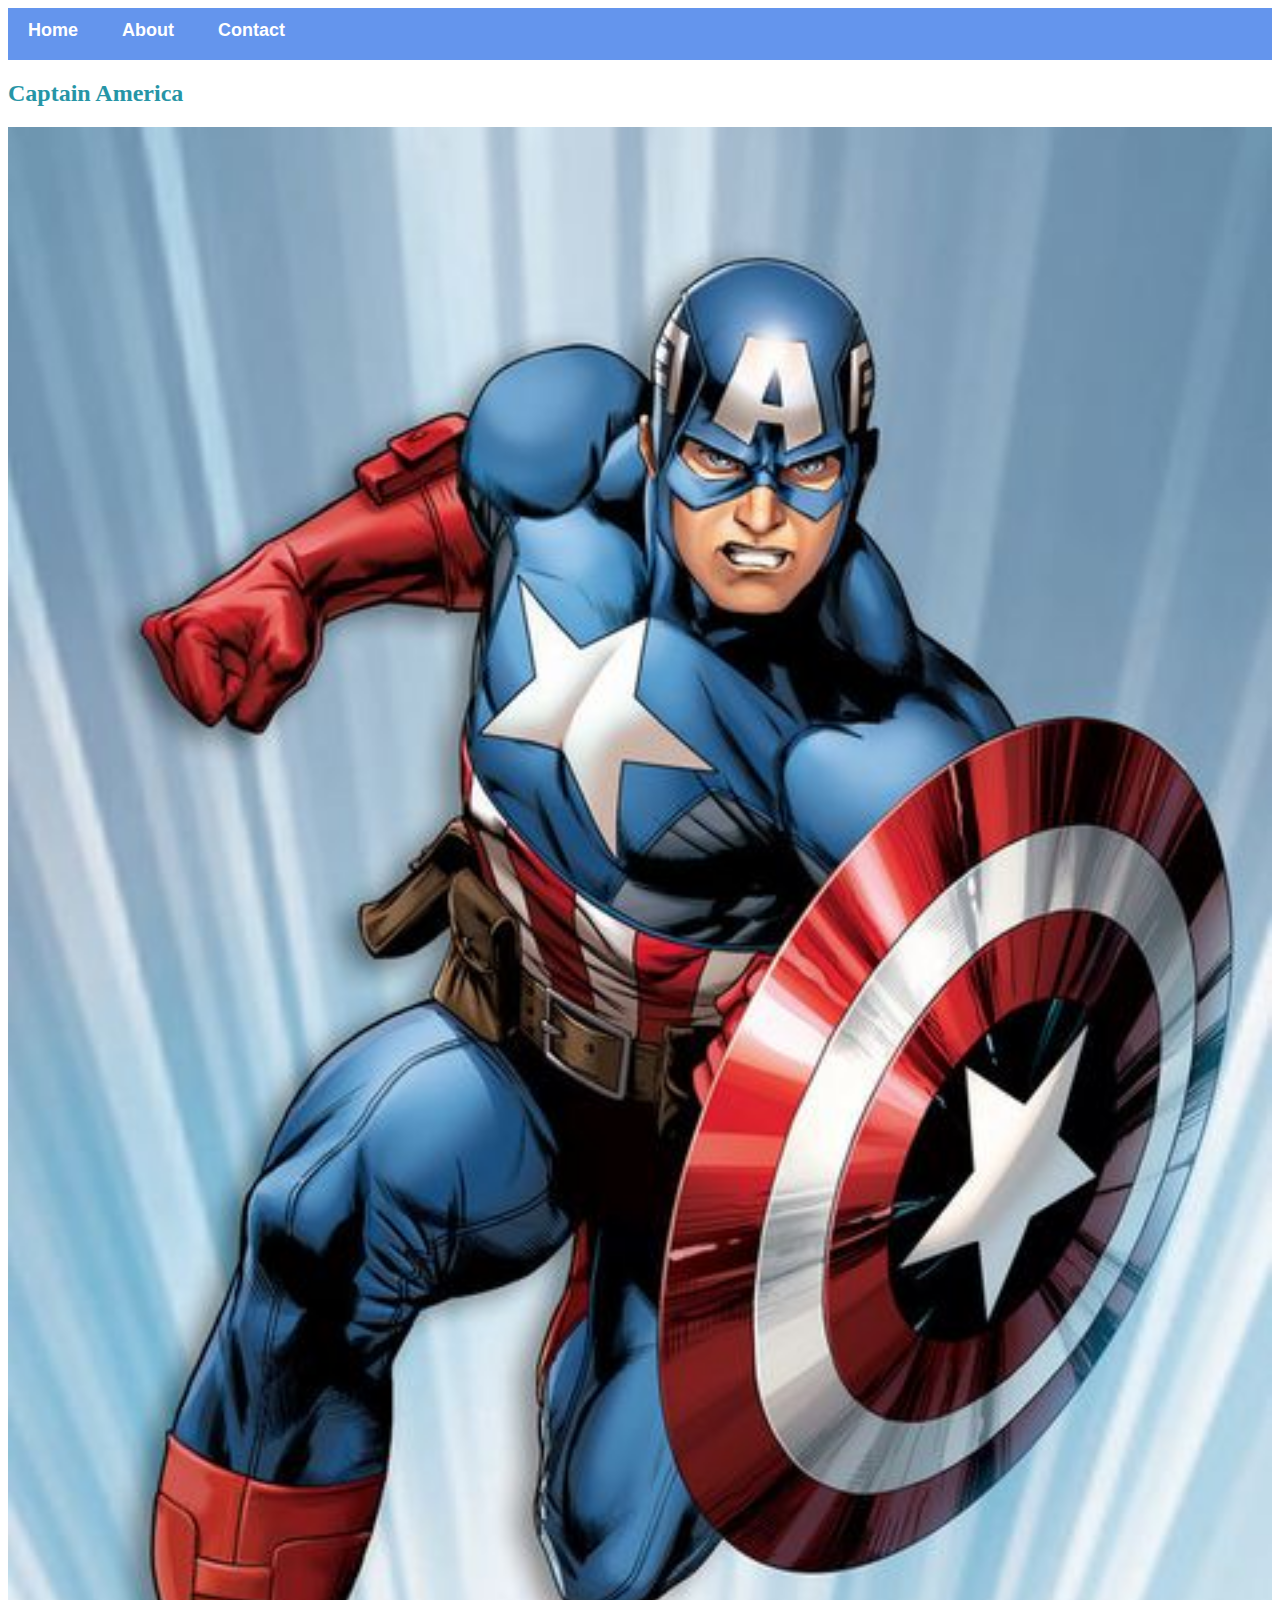
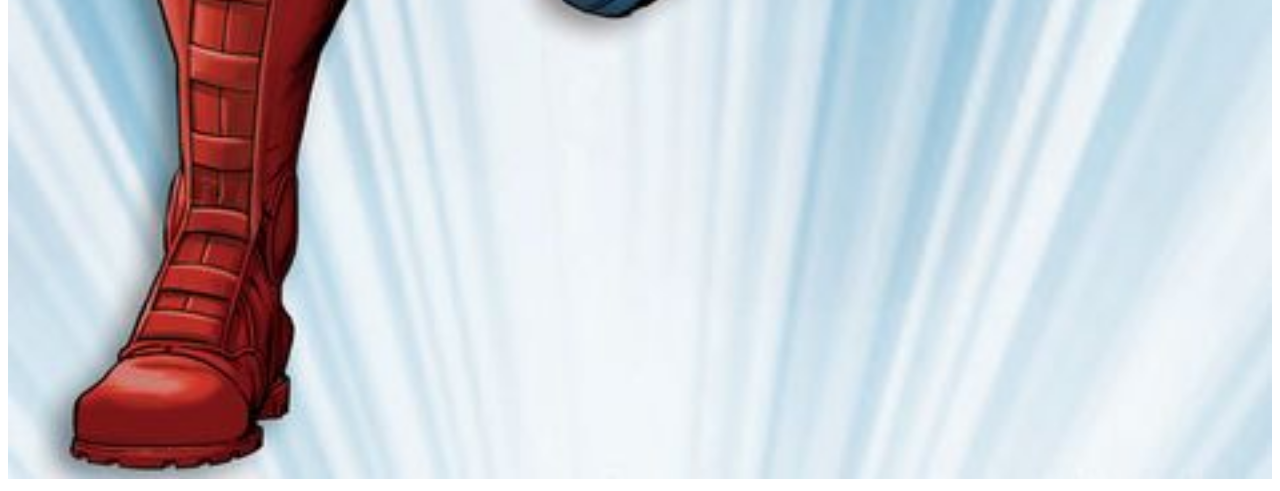
<file: superhero-7.html>
<!DOCTYPE html>
<html>
    <head>
        <link rel="stylesheet" href="style.css" >
        </head>
        <body>
            <div id="menu">
                <a href="#">Home</a>
                <a href="about.html">About</a>
                <a href="contact.html">Contact</a>
             </div>
            <h2>Captain America</h2>
            <div class="gallery">
                <img src="images/superhero-7.jpg"> 
            </div>
        </body>
    </html>
</file>
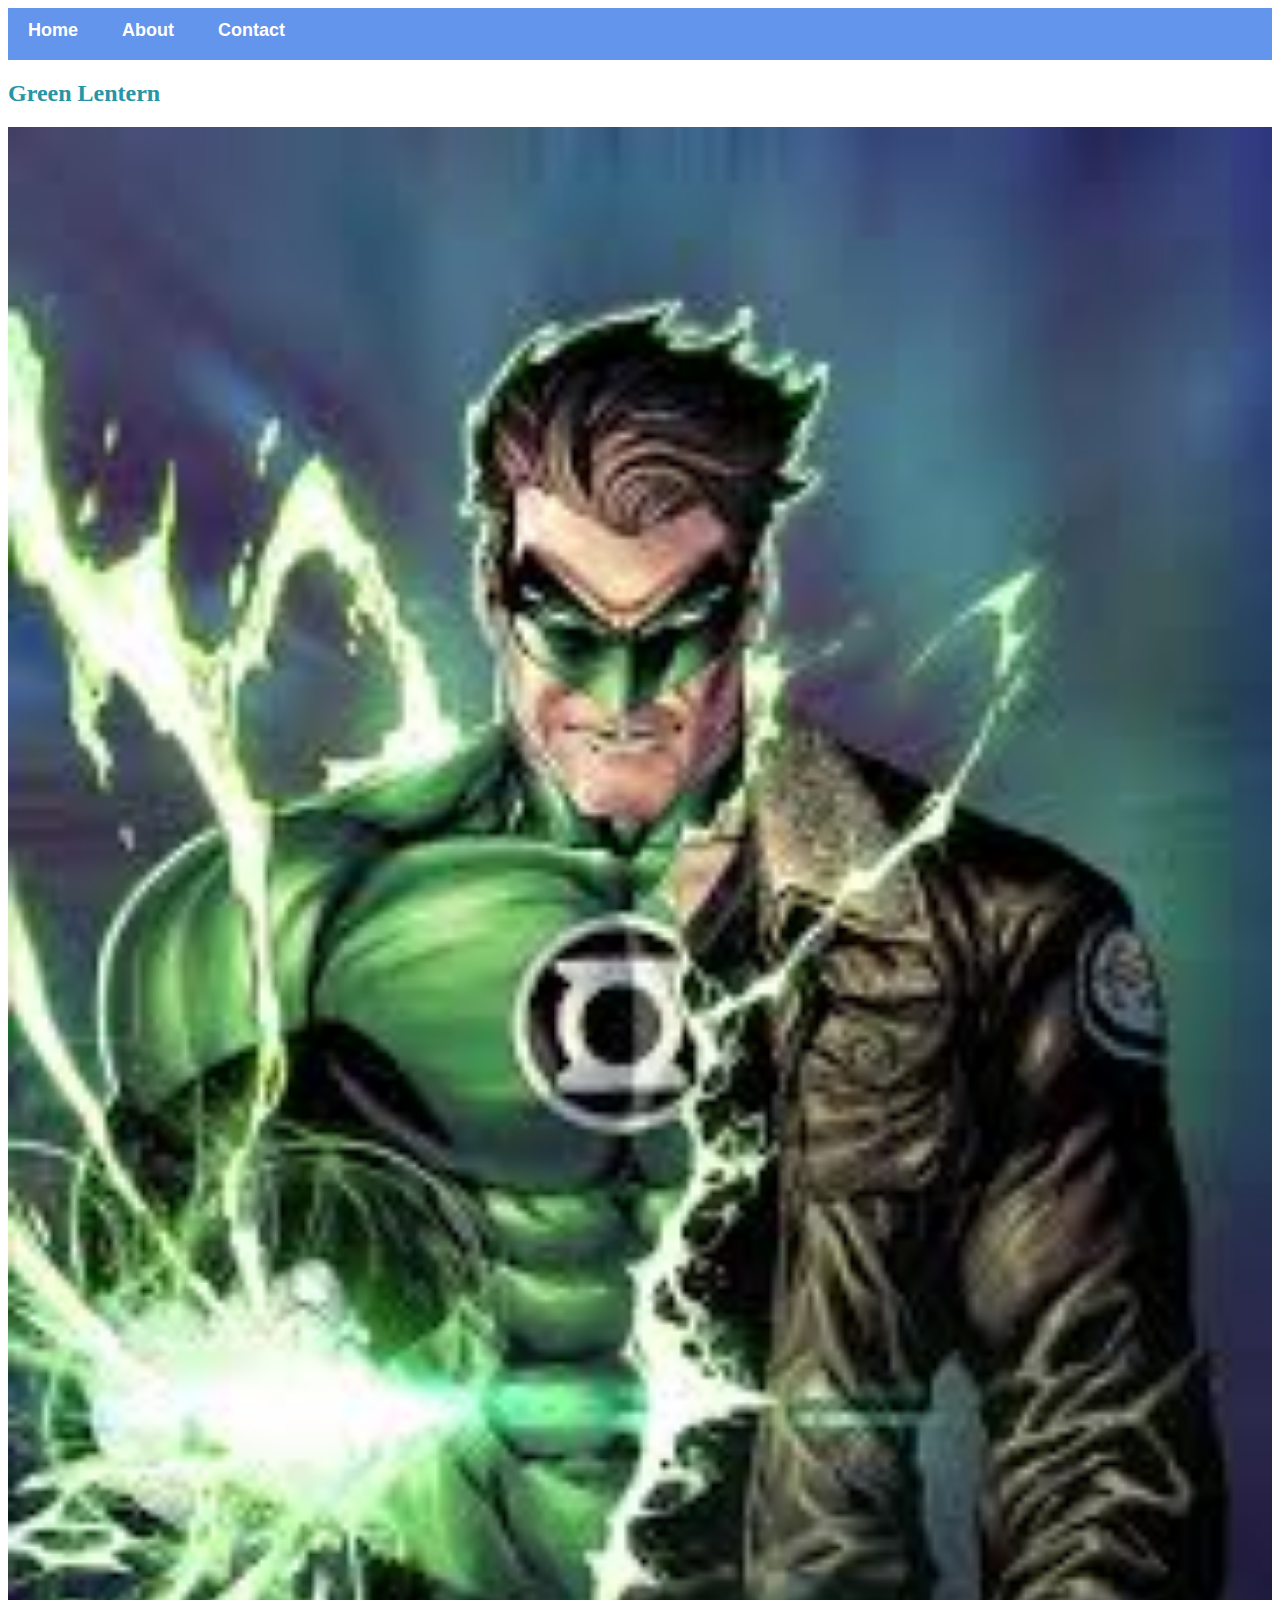
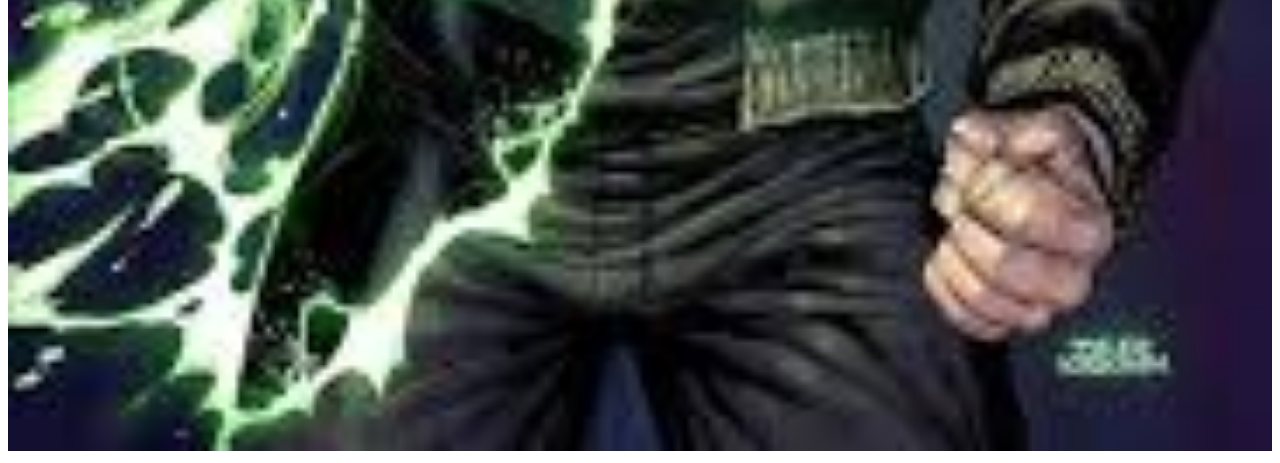
<file: superhero-8.html>
<!DOCTYPE html>
<html>
    <head>
        <link rel="stylesheet" href="style.css" >
        </head>
        <body>
            <div id="menu">
                <a href="#">Home</a>
                <a href="about.html">About</a>
                <a href="contact.html">Contact</a>
             </div>
            <h2>Green Lentern</h2>
            <div class="gallery">
                <img src="images/superhero-8.jpg"> 
            </div>
        </body>
    </html>
</file>
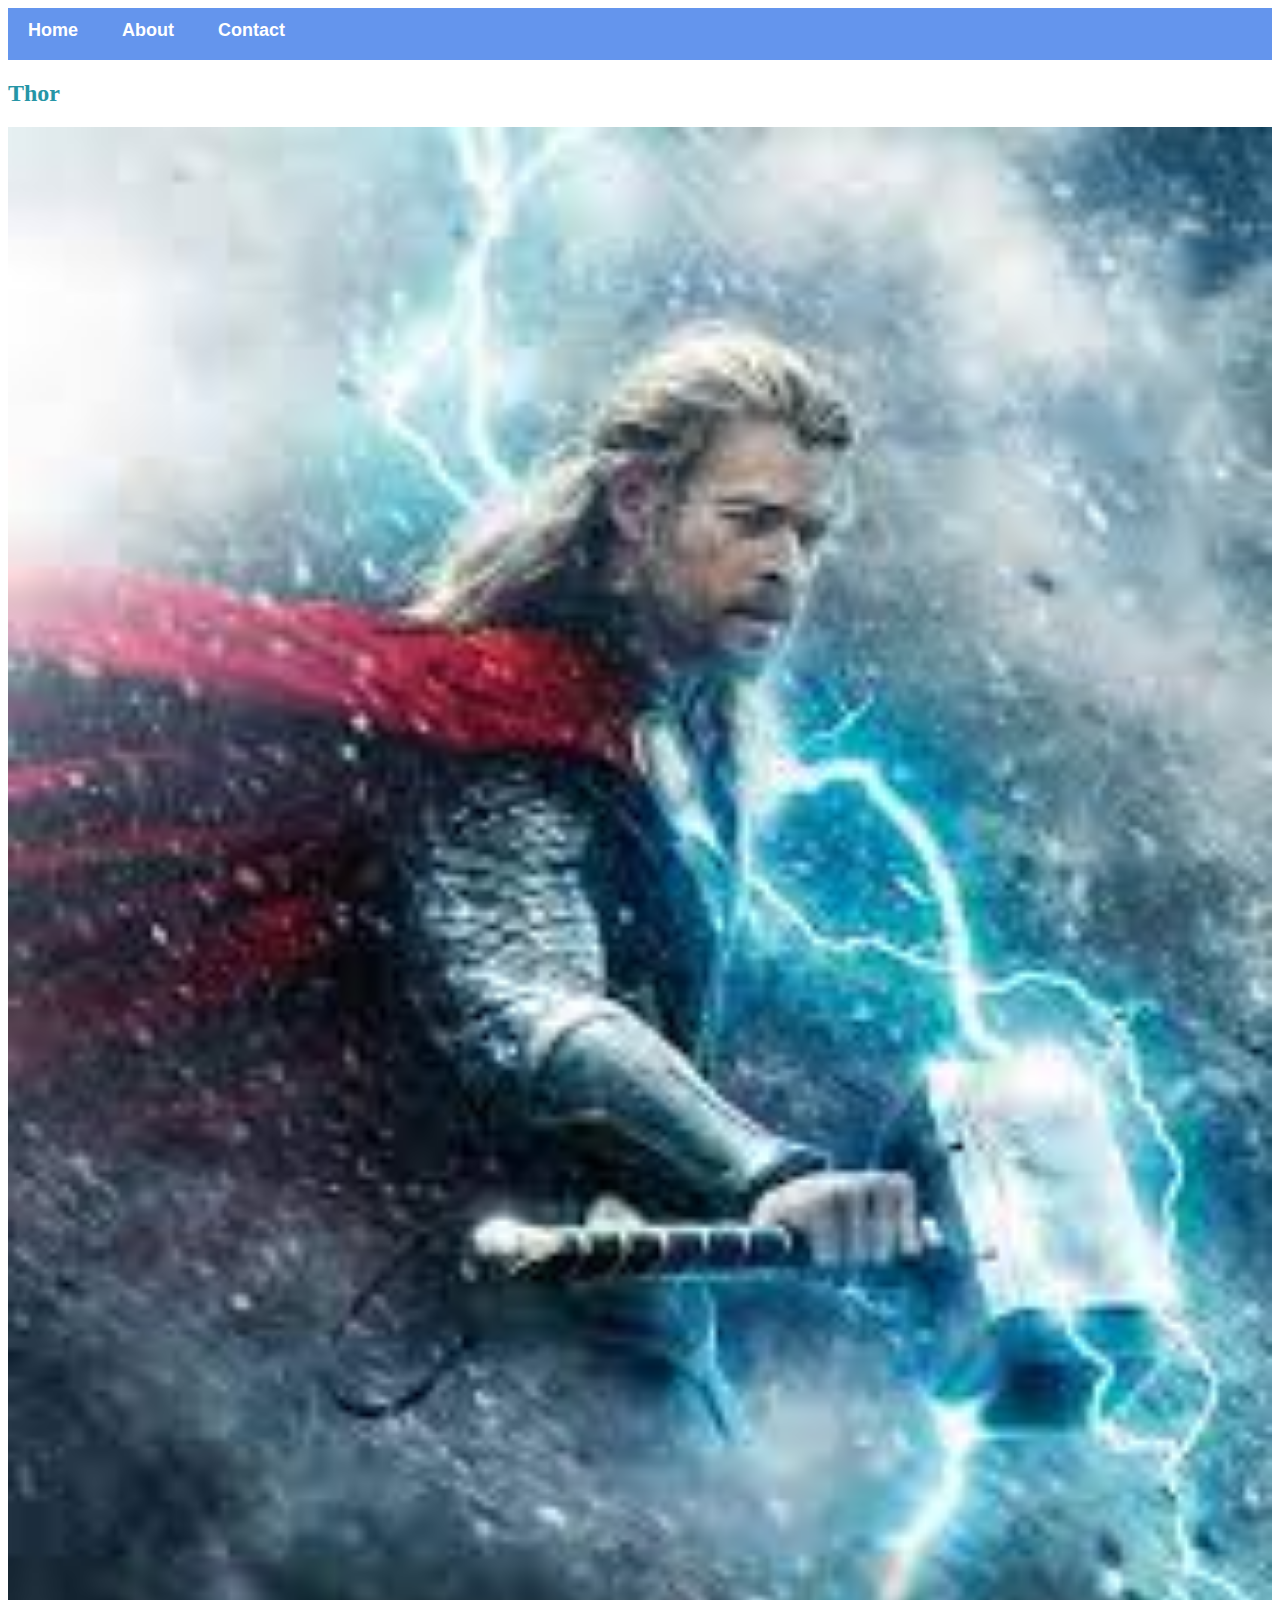
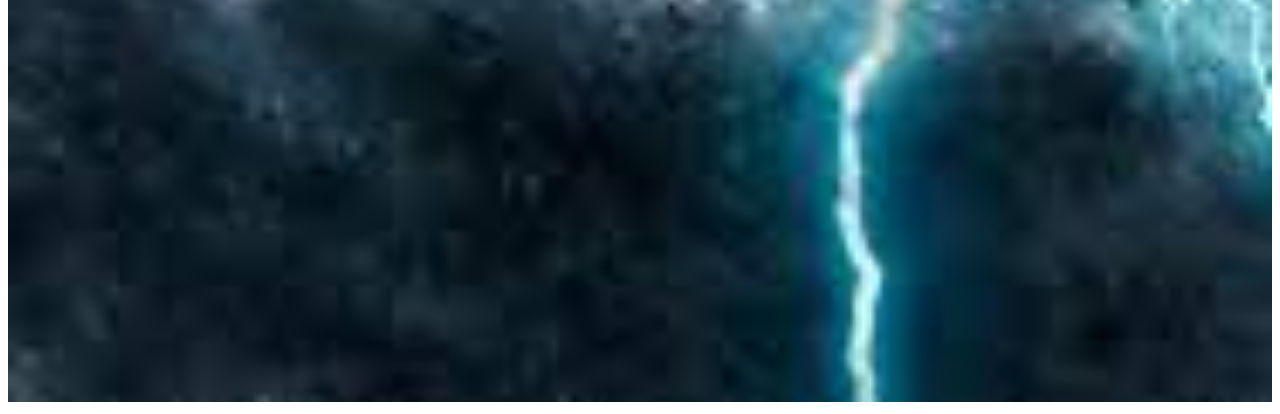
<file: superhero-9.html>
<!DOCTYPE html>
<html>
    <head>
        <link rel="stylesheet" href="style.css" >
        </head>
        <body>
            <div id="menu">
                <a href="#">Home</a>
                <a href="about.html">About</a>
                <a href="contact.html">Contact</a>
             </div>
            <h2>Thor</h2>
            <div class="gallery">
                <img src="images/superhero-9.jpg"> 
            </div>
        </body>
    </html>
</file>
<file: style.css>
.gallery img{
    width: 100%;
}
h4{
    color: #2695A6;
    font-family: inherit;
}
h2{
    color: #2695A6;
    font-family: inherit;
}

#menu{
    width: 100%;
    height: 40px;
    background-color: cornflowerblue;
    padding-top: 12px;
}

#menu a{
    color: #ffffff;
    font-family: Helvetica; sens-serif;
    font-size: 18px;
    text-decoration: none;
    font-weight: 800;
    
    padding-left: 20px;
    padding-right: 20px
}

#menu a:hover{
    color: #5077bd;
}
</file>
